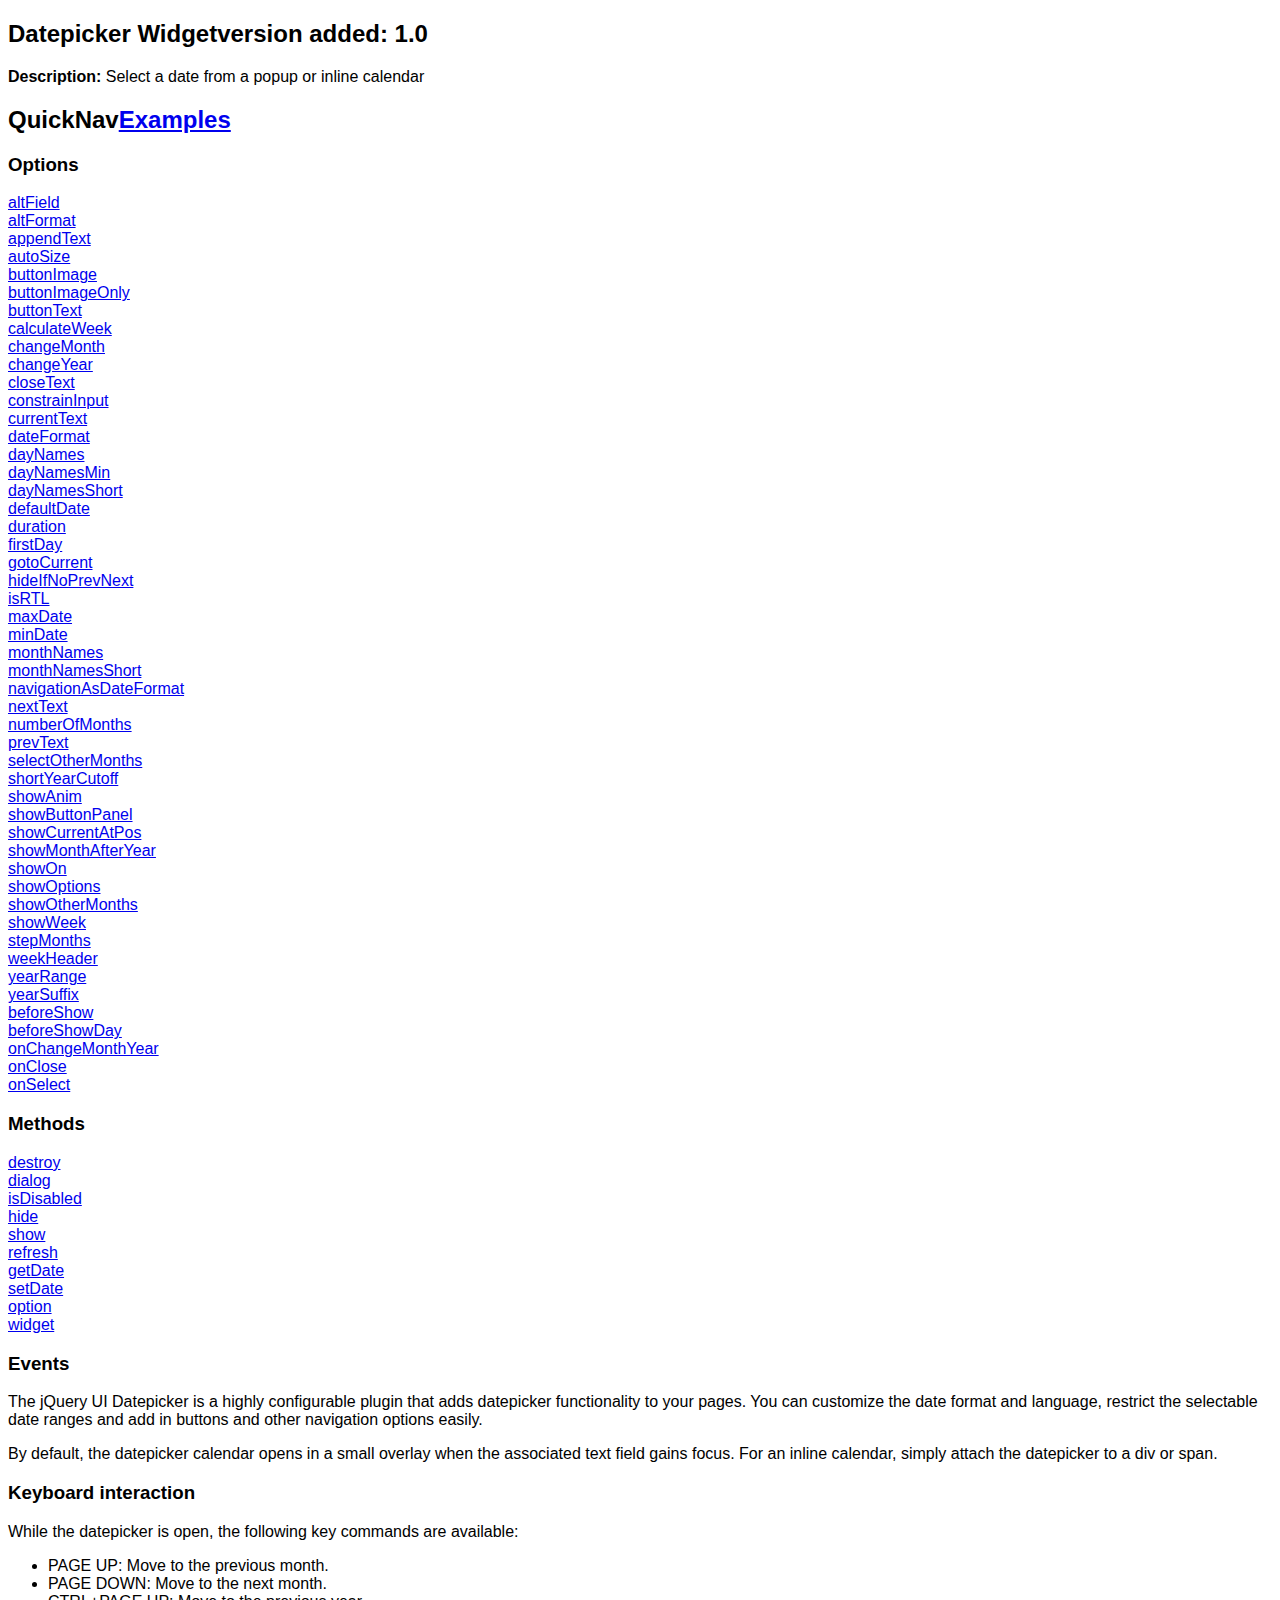
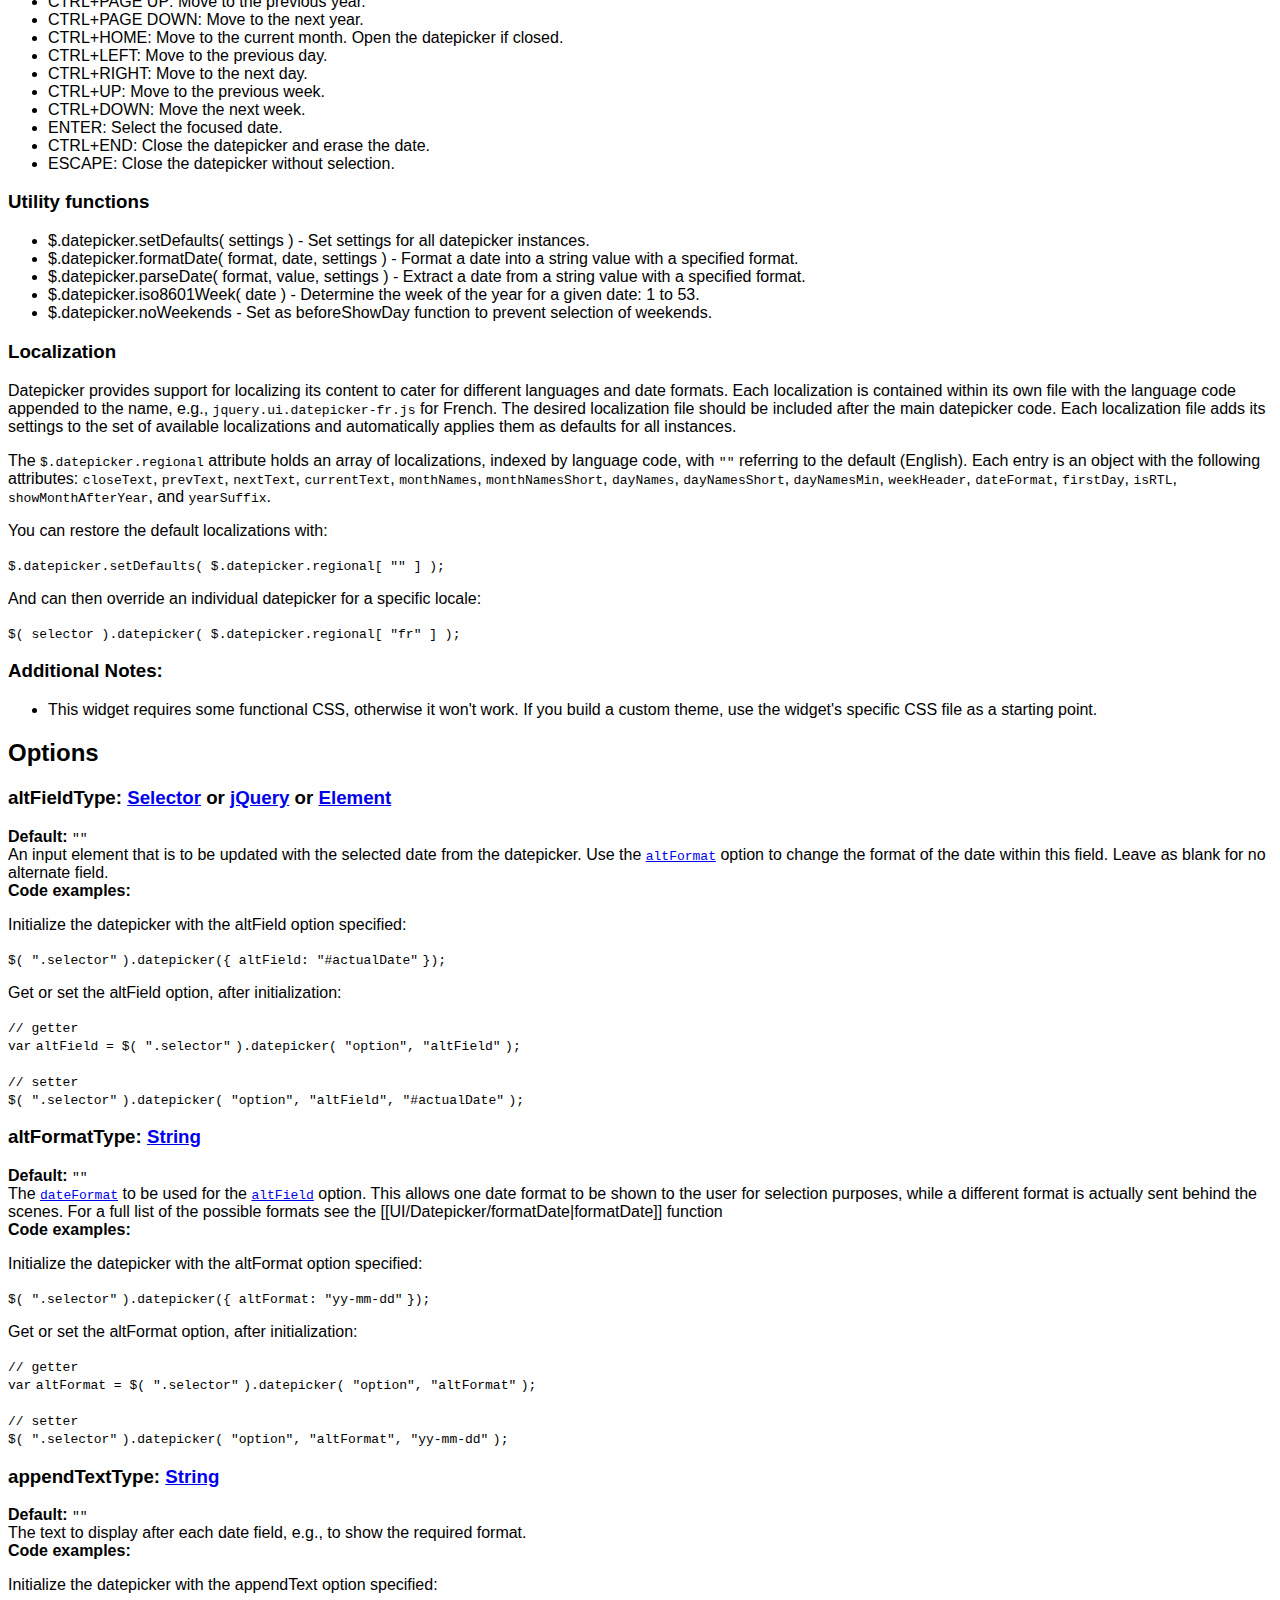
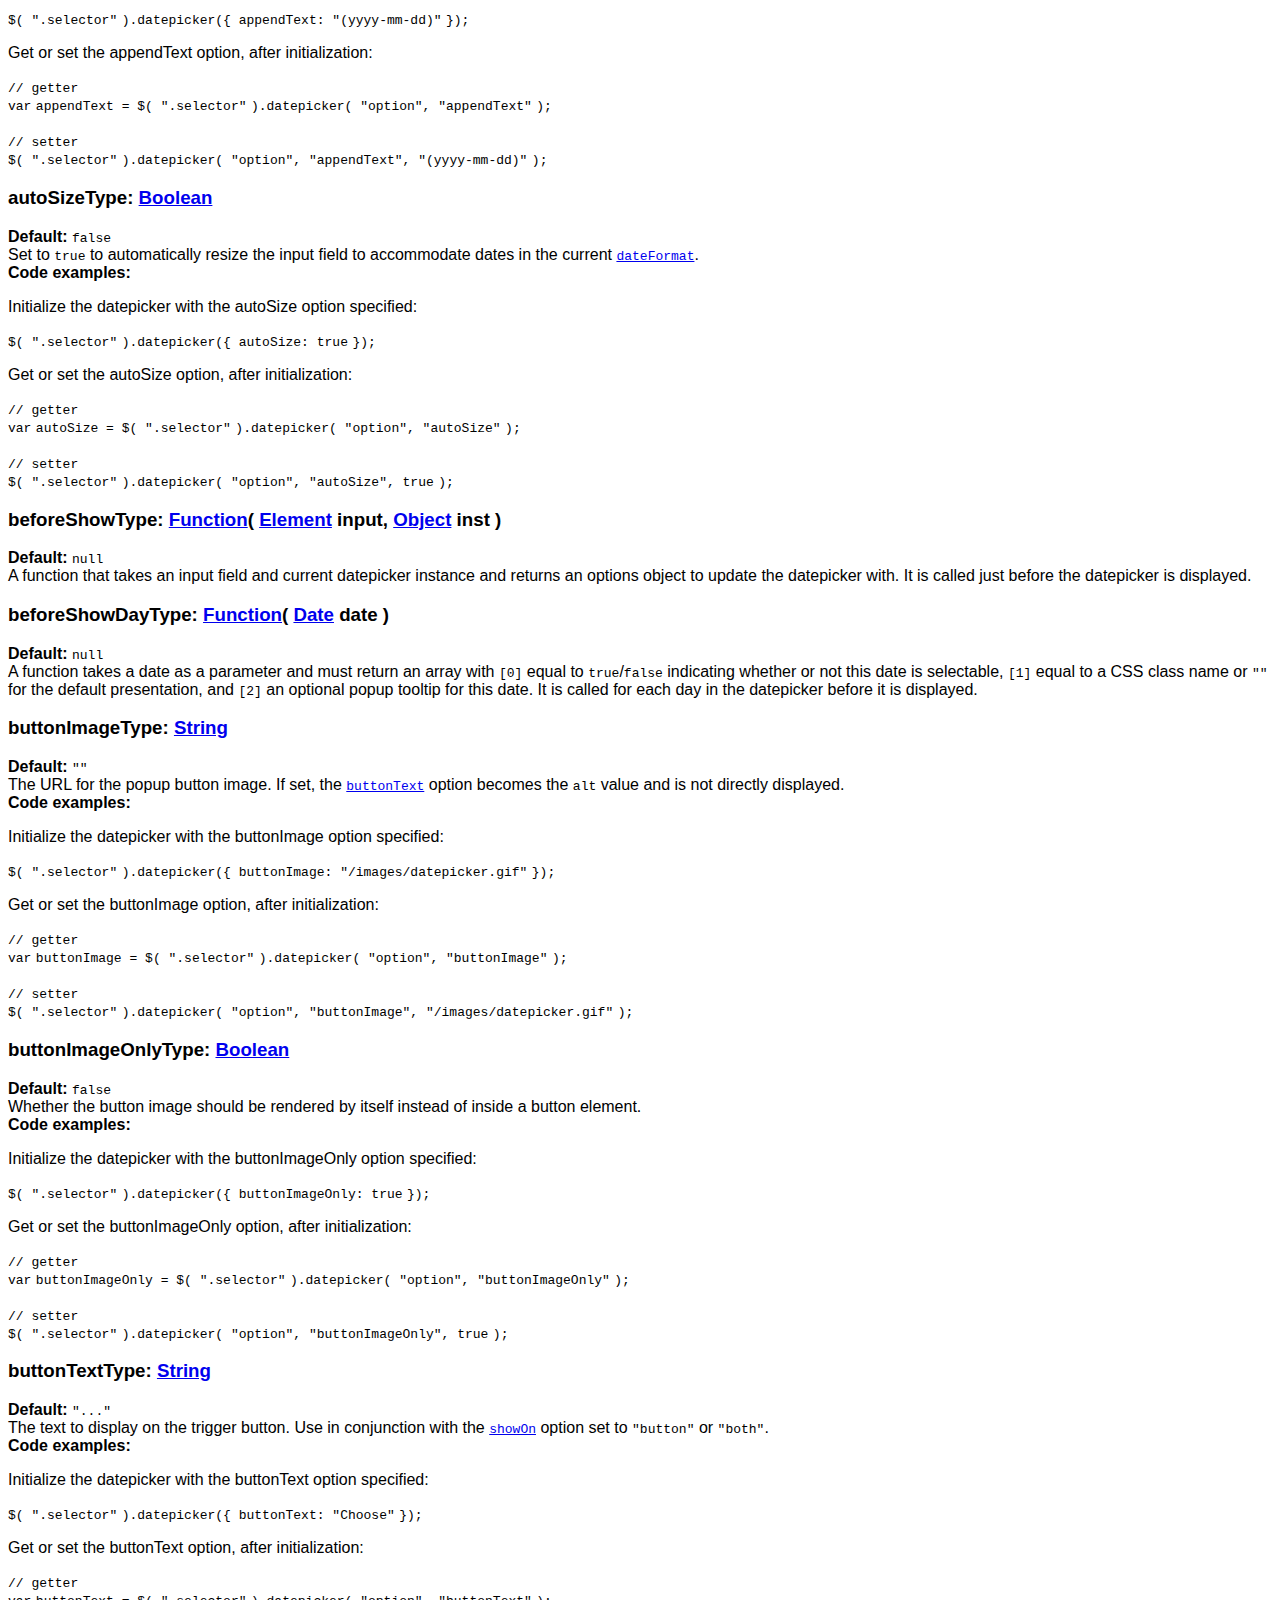
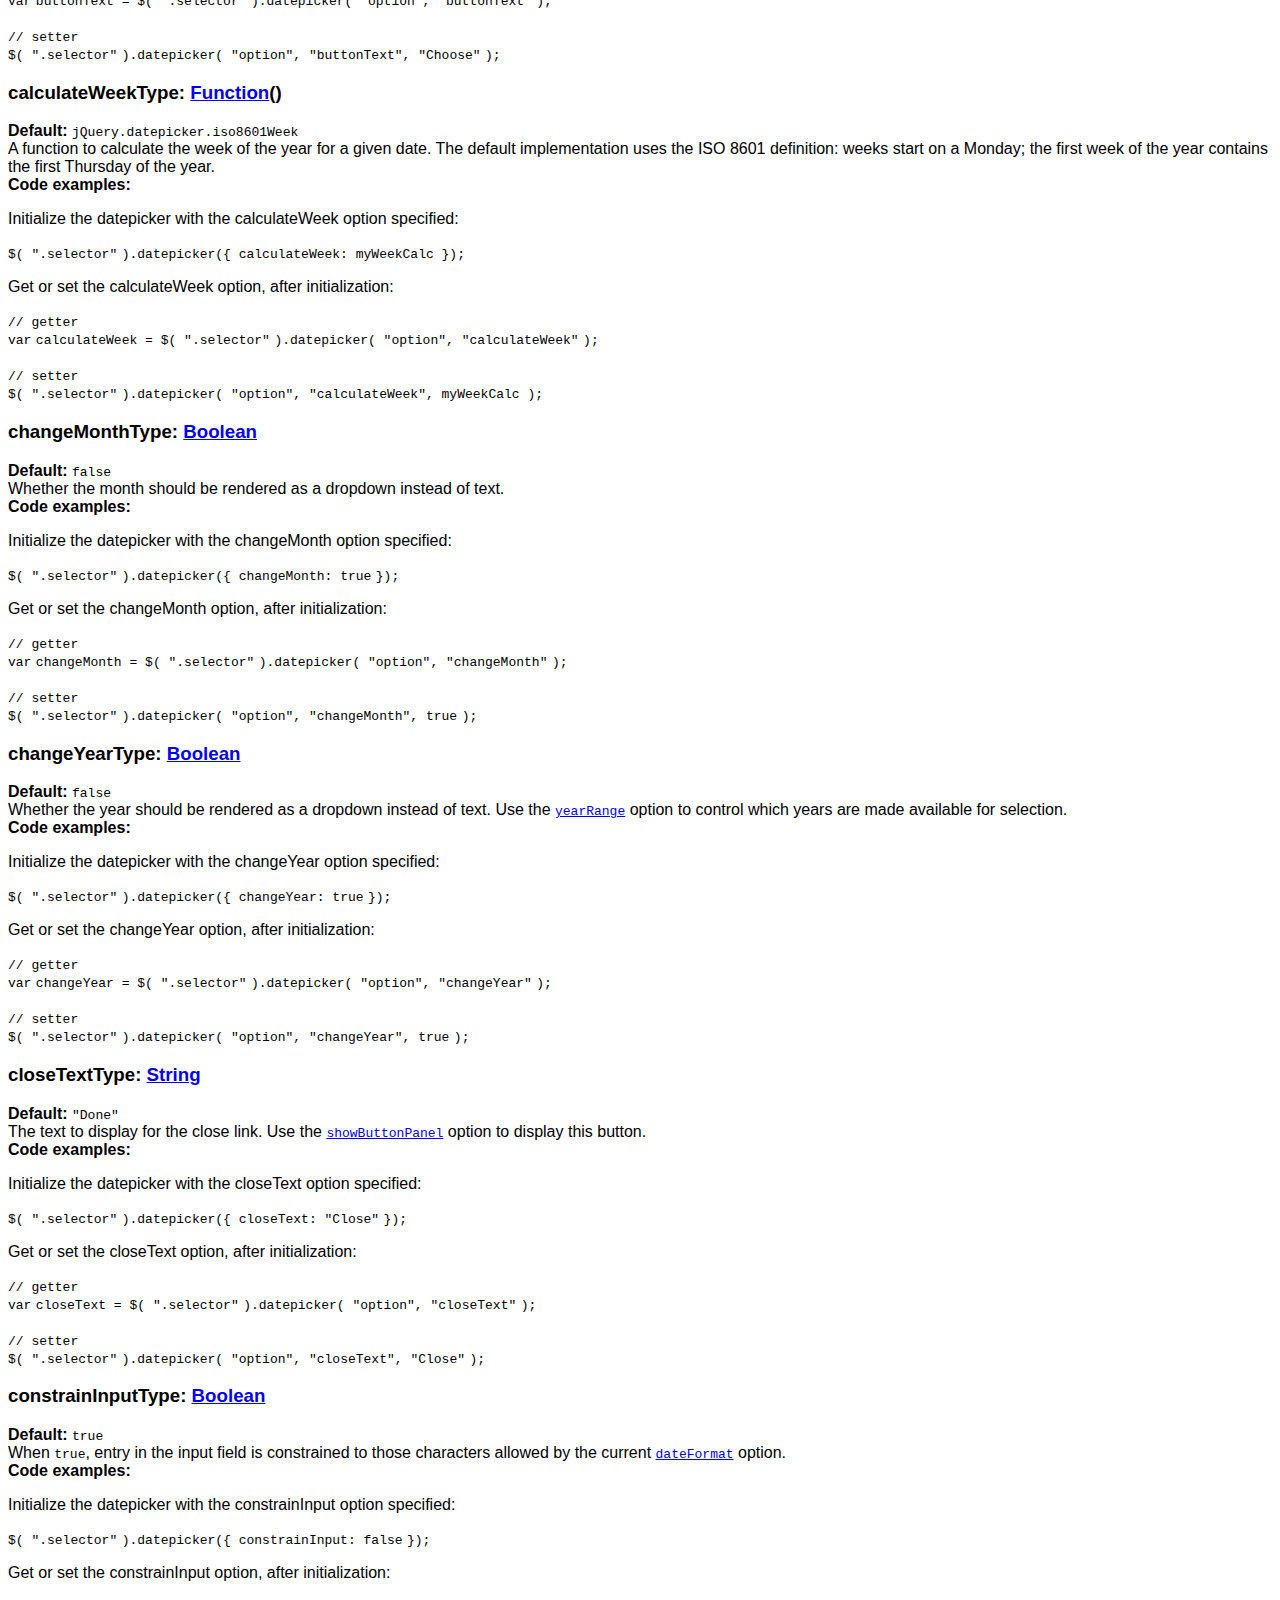
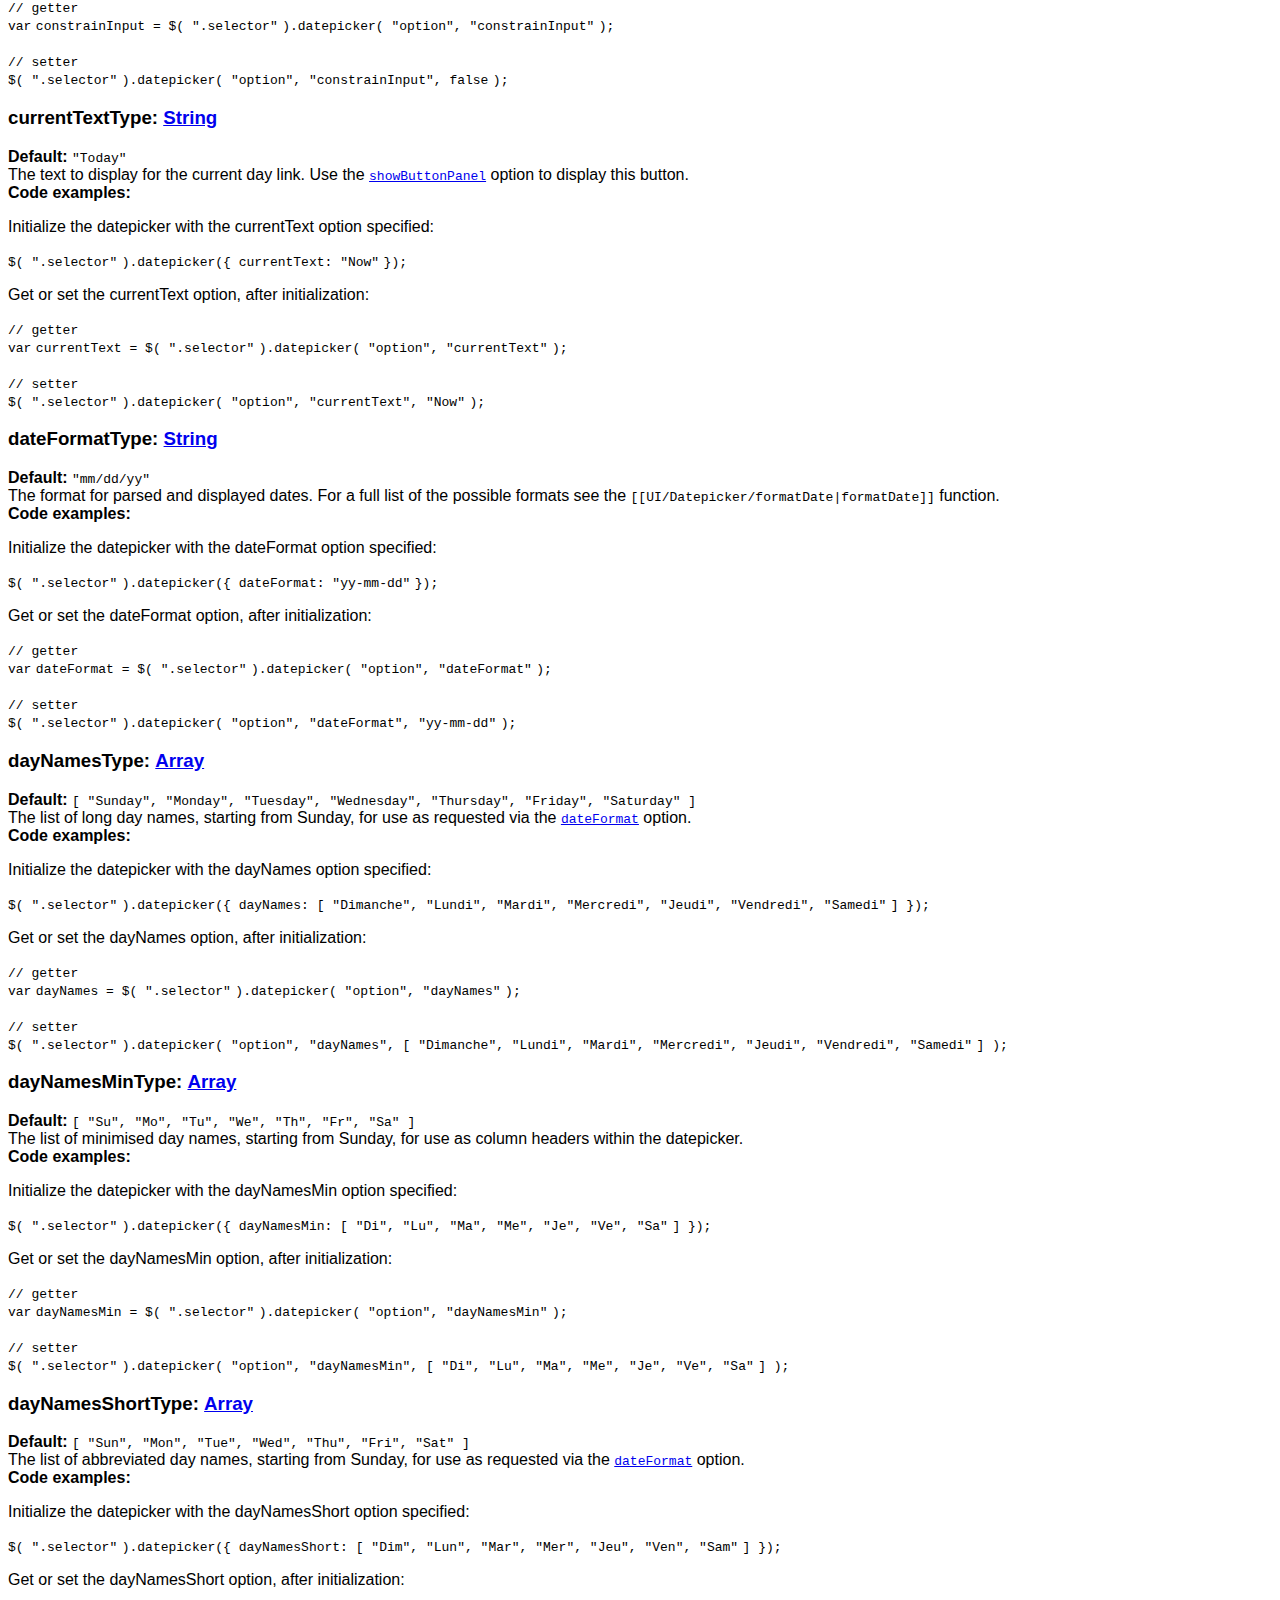
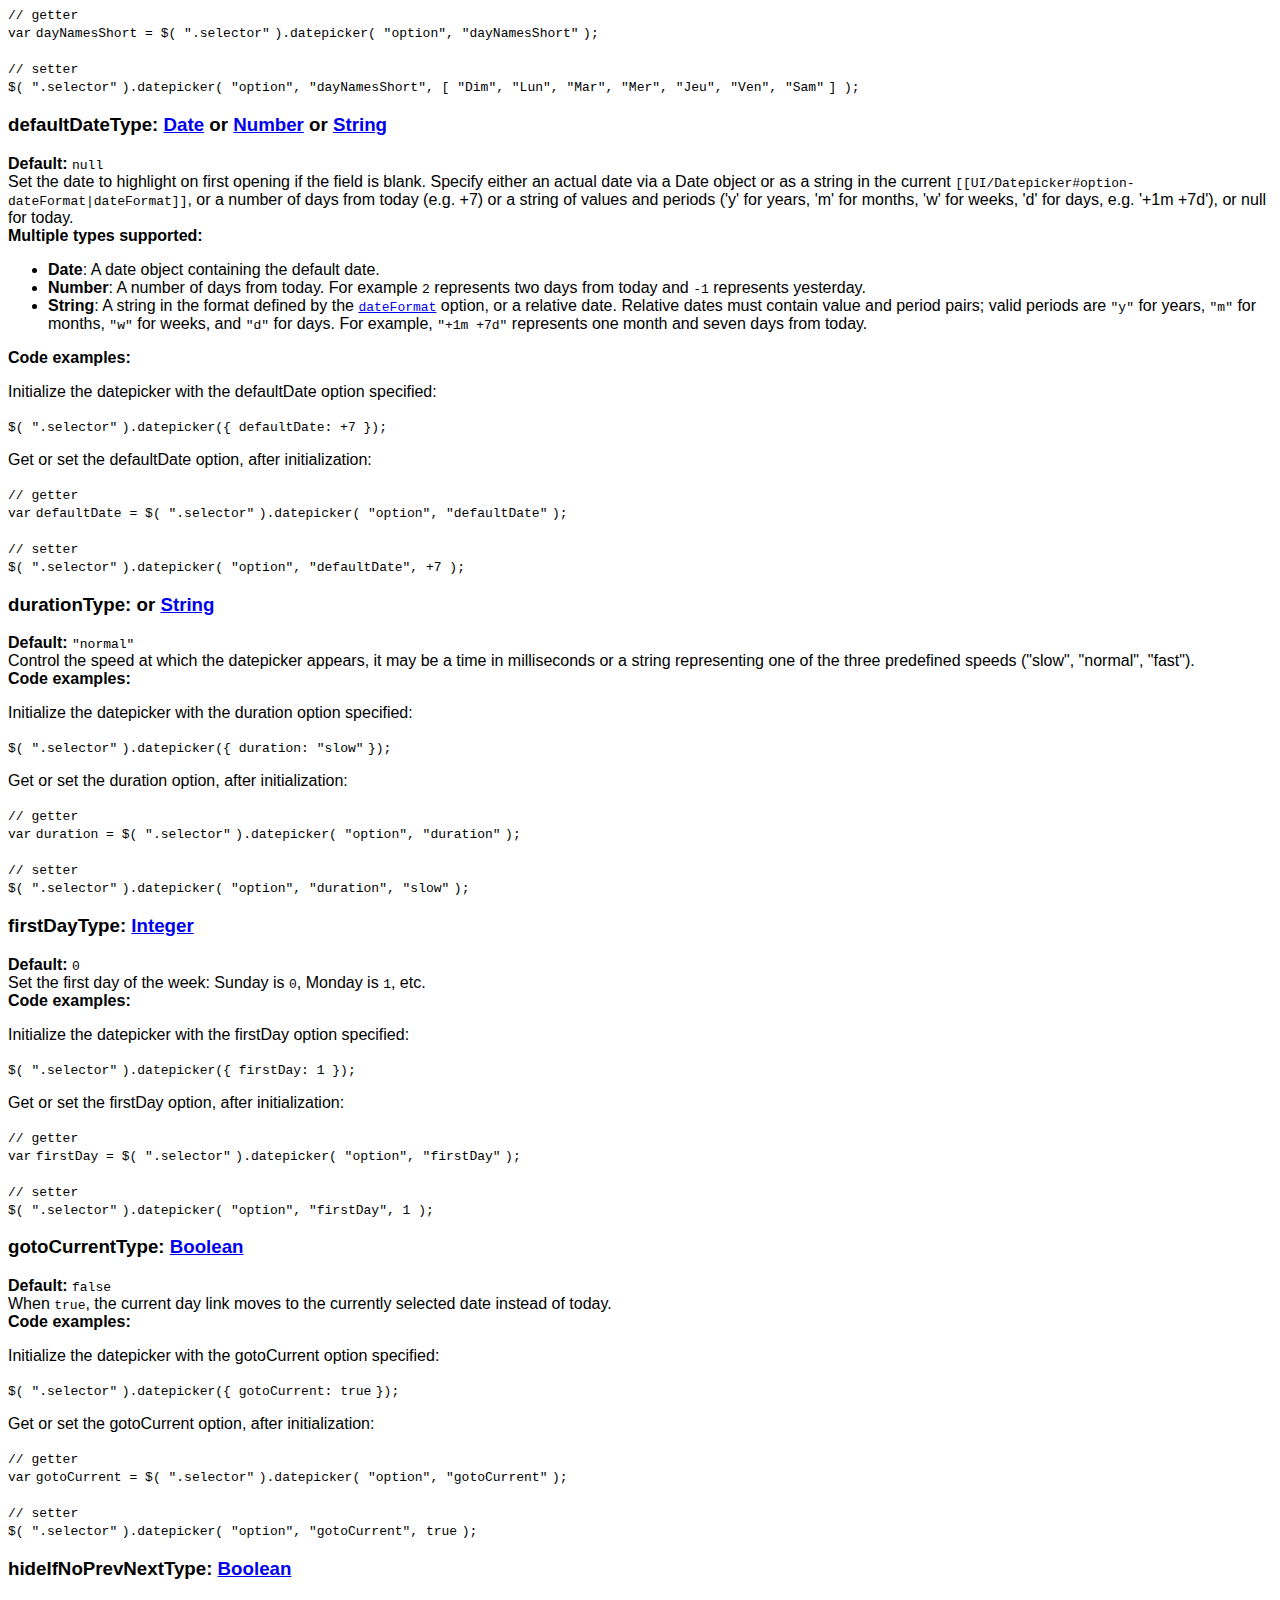
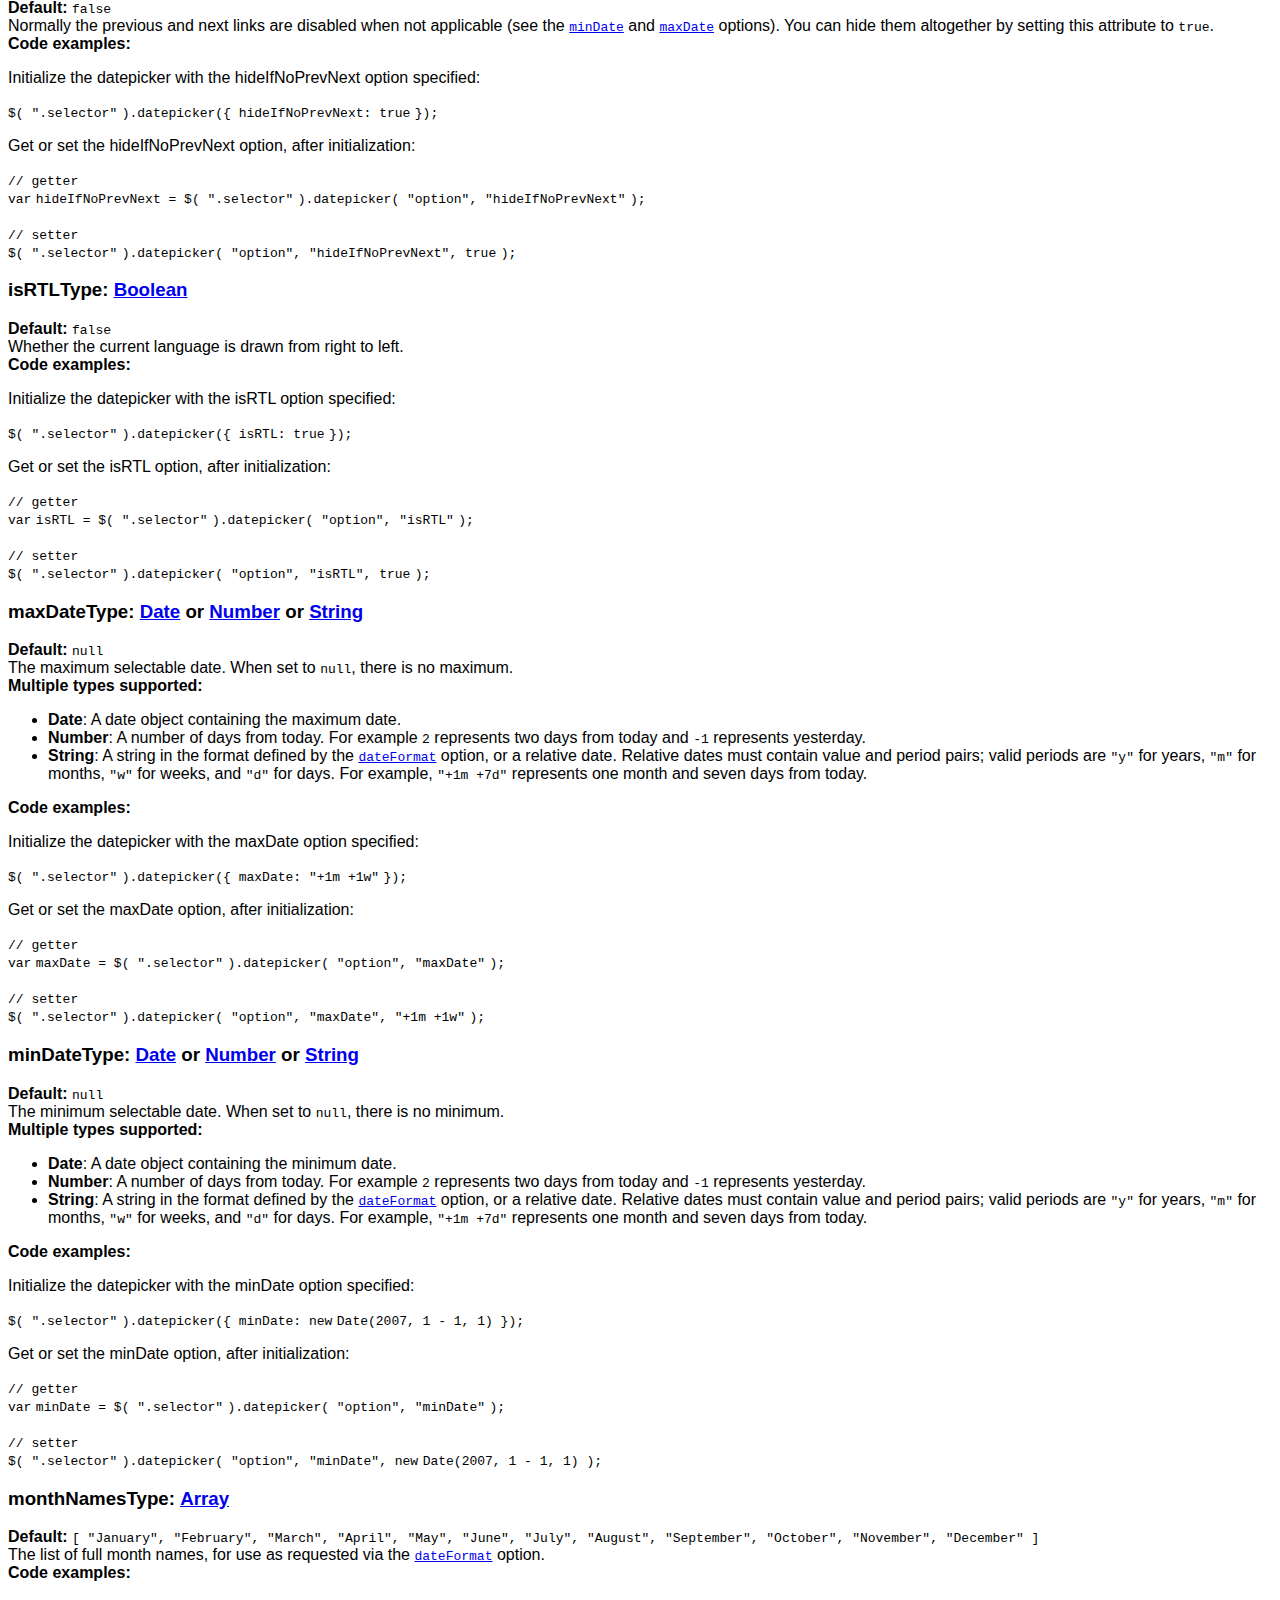
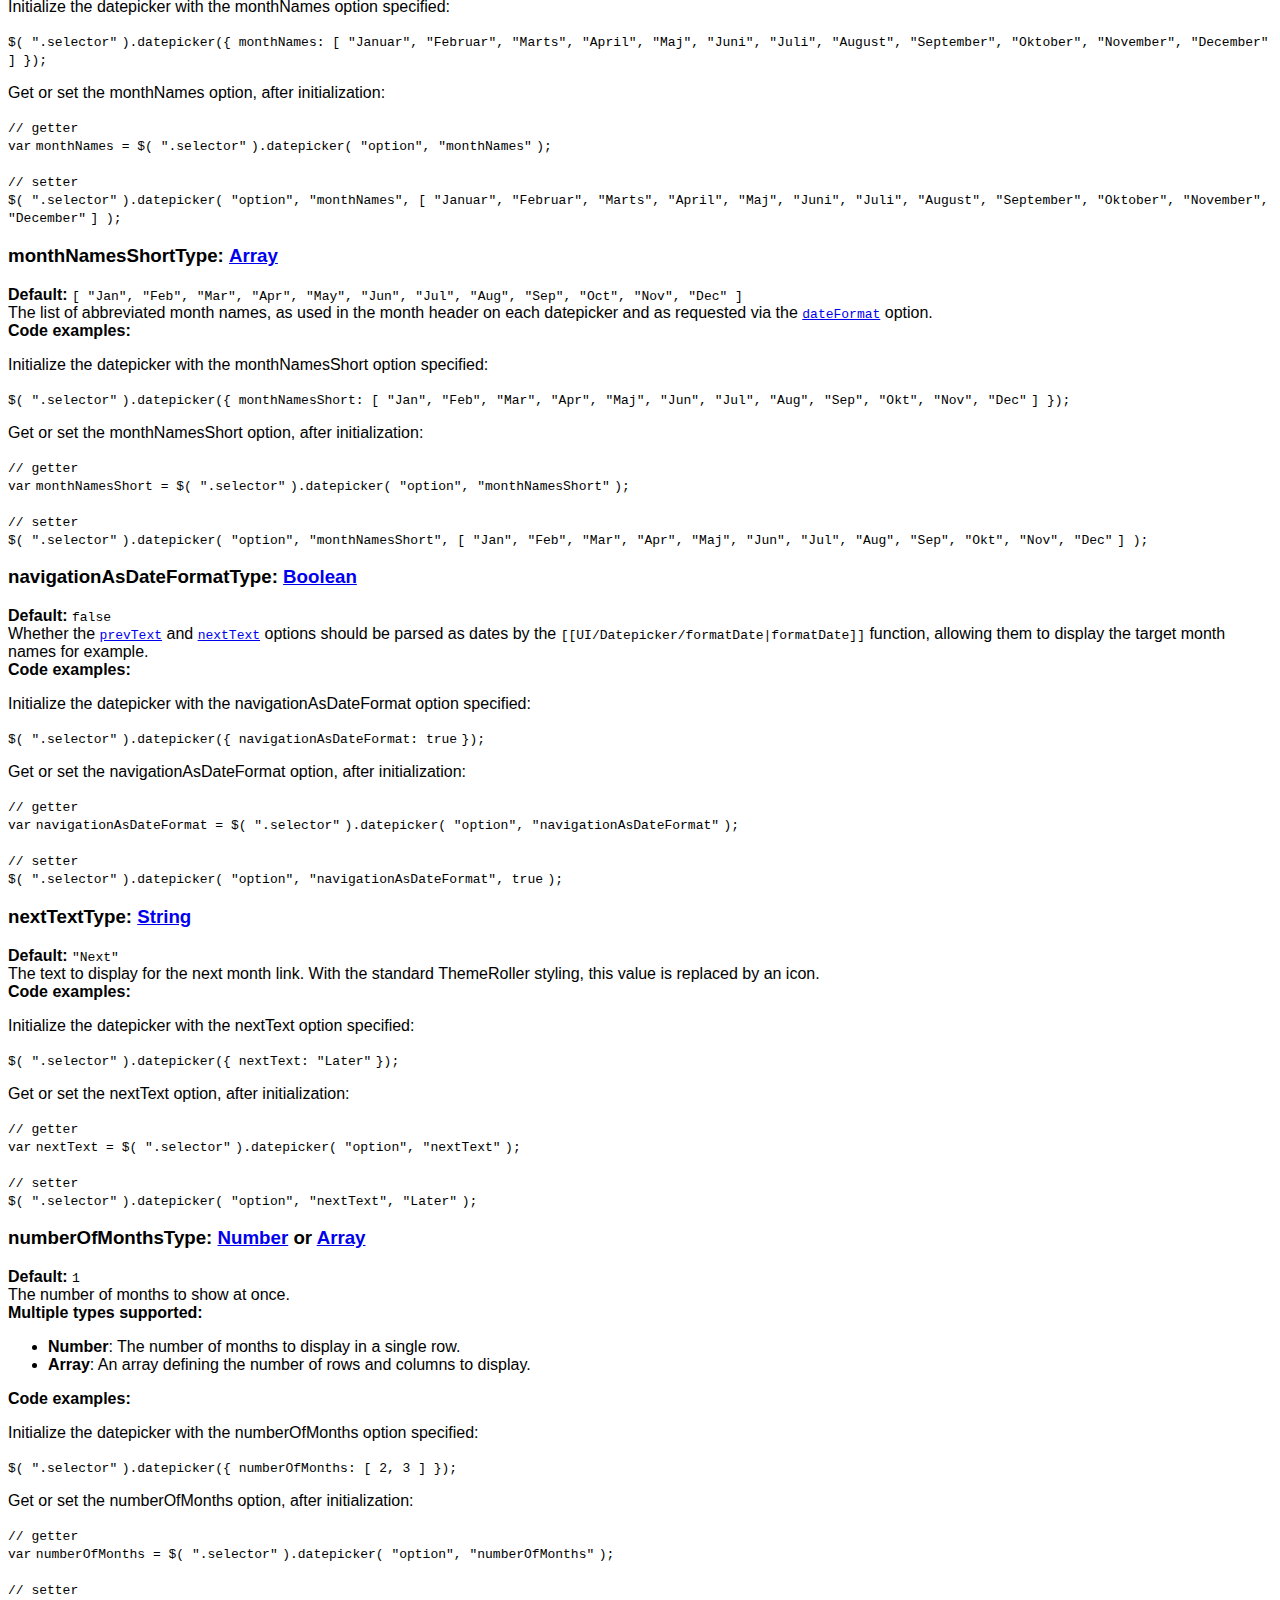
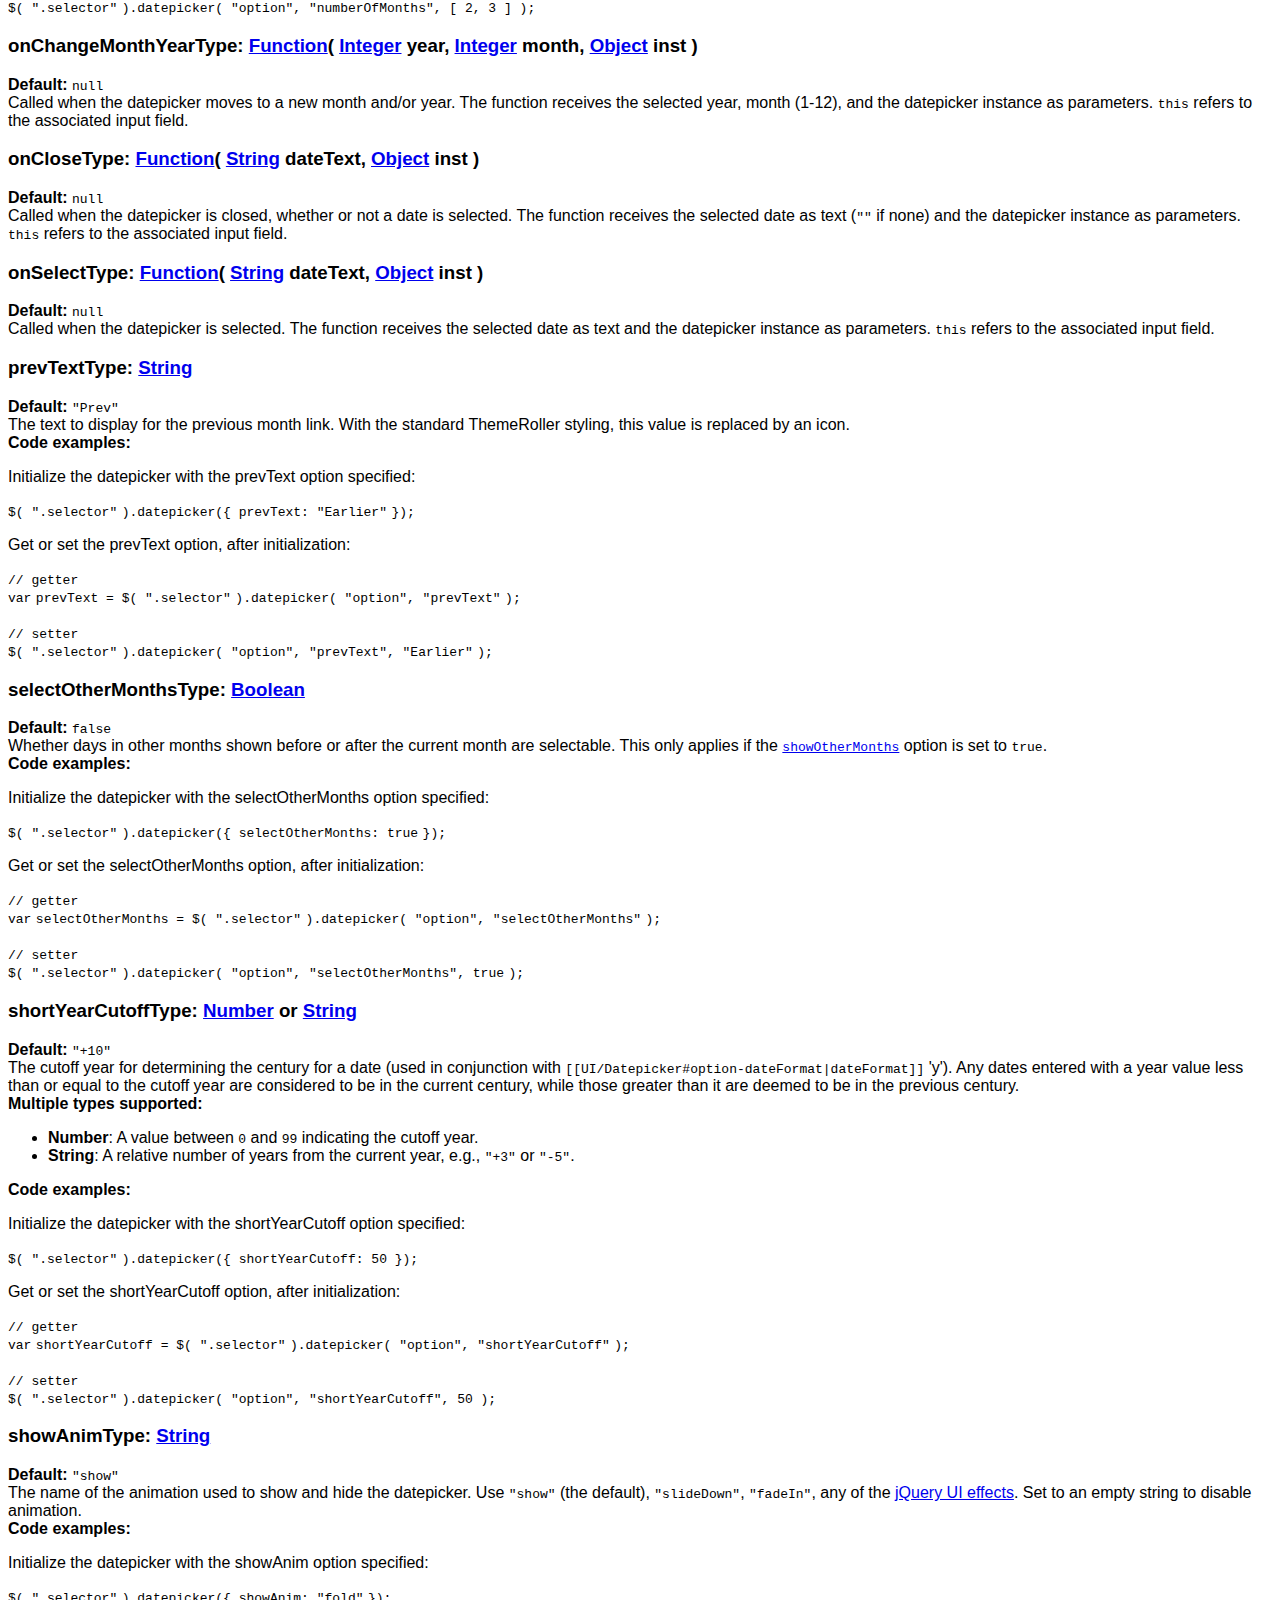
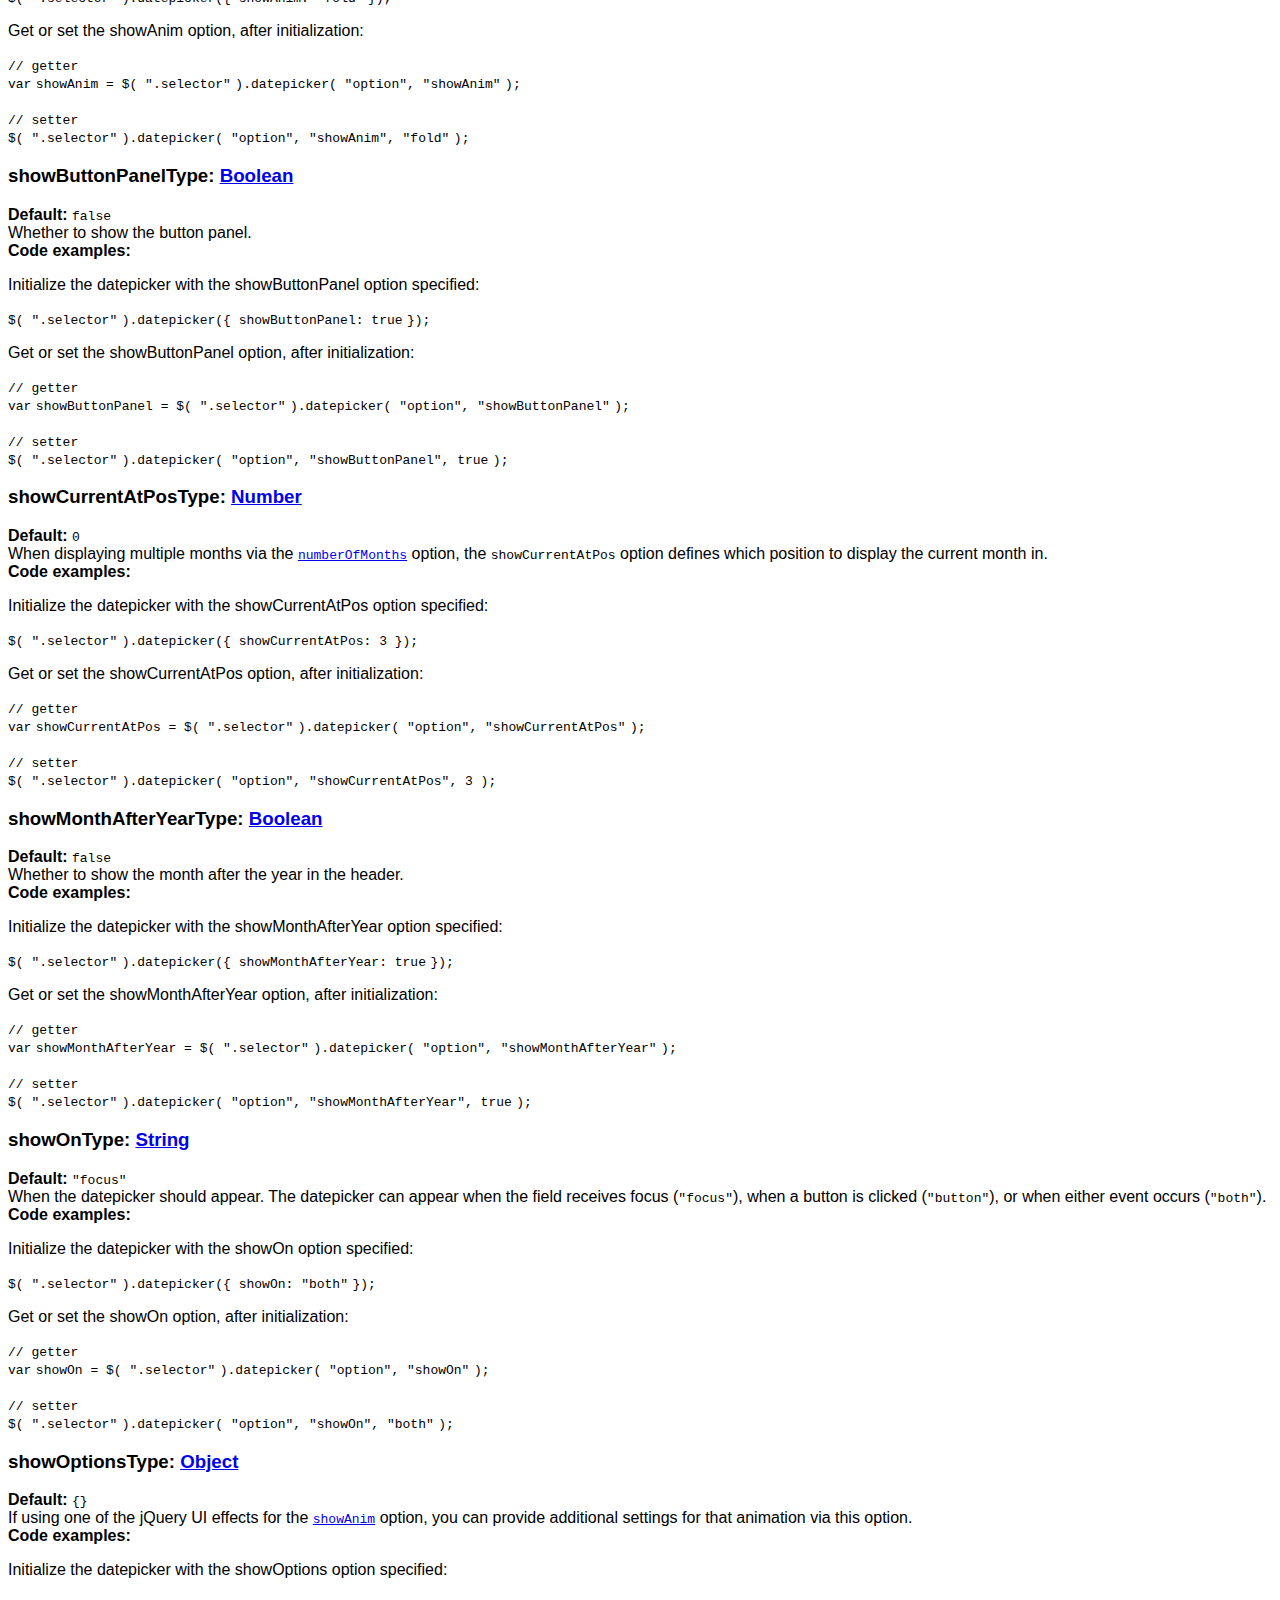
<file: NewsLibrarySearchWebUI/Styles/datepicker.html>
<!doctype html>
<html lang="en">
<head>
	<meta charset="utf-8">
	<title>jQuery UI datepicker documentation</title>

	<style>
	body {
		font-family: "Trebuchet MS", "Arial", "Helvetica", "Verdana", "sans-serif"
	}
	.gutter {
		display: none;
	}
	</style>
</head>
<body>

<script>{
		"title":
			"Datepicker Widget",
		"excerpt":
			"Select a date from a popup or inline calendar",
		"termSlugs": {
			"category": [
				"widgets"
			]
		}
	}</script><article id="datepicker1" class="entry widget"><h2 class="section-title">
<span>Datepicker Widget</span><span class="version-details">version added: 1.0</span>
</h2>
<div class="entry-wrapper">
<p class="desc"><strong>Description: </strong>Select a date from a popup or inline calendar</p>
<section id="quick-nav"><header><h2>QuickNav<a href="#entry-examples">Examples</a>
</h2></header><div class="quick-nav-section">
<h3>Options</h3>
<div><a href="#option-altField">altField</a></div>
<div><a href="#option-altFormat">altFormat</a></div>
<div><a href="#option-appendText">appendText</a></div>
<div><a href="#option-autoSize">autoSize</a></div>
<div><a href="#option-buttonImage">buttonImage</a></div>
<div><a href="#option-buttonImageOnly">buttonImageOnly</a></div>
<div><a href="#option-buttonText">buttonText</a></div>
<div><a href="#option-calculateWeek">calculateWeek</a></div>
<div><a href="#option-changeMonth">changeMonth</a></div>
<div><a href="#option-changeYear">changeYear</a></div>
<div><a href="#option-closeText">closeText</a></div>
<div><a href="#option-constrainInput">constrainInput</a></div>
<div><a href="#option-currentText">currentText</a></div>
<div><a href="#option-dateFormat">dateFormat</a></div>
<div><a href="#option-dayNames">dayNames</a></div>
<div><a href="#option-dayNamesMin">dayNamesMin</a></div>
<div><a href="#option-dayNamesShort">dayNamesShort</a></div>
<div><a href="#option-defaultDate">defaultDate</a></div>
<div><a href="#option-duration">duration</a></div>
<div><a href="#option-firstDay">firstDay</a></div>
<div><a href="#option-gotoCurrent">gotoCurrent</a></div>
<div><a href="#option-hideIfNoPrevNext">hideIfNoPrevNext</a></div>
<div><a href="#option-isRTL">isRTL</a></div>
<div><a href="#option-maxDate">maxDate</a></div>
<div><a href="#option-minDate">minDate</a></div>
<div><a href="#option-monthNames">monthNames</a></div>
<div><a href="#option-monthNamesShort">monthNamesShort</a></div>
<div><a href="#option-navigationAsDateFormat">navigationAsDateFormat</a></div>
<div><a href="#option-nextText">nextText</a></div>
<div><a href="#option-numberOfMonths">numberOfMonths</a></div>
<div><a href="#option-prevText">prevText</a></div>
<div><a href="#option-selectOtherMonths">selectOtherMonths</a></div>
<div><a href="#option-shortYearCutoff">shortYearCutoff</a></div>
<div><a href="#option-showAnim">showAnim</a></div>
<div><a href="#option-showButtonPanel">showButtonPanel</a></div>
<div><a href="#option-showCurrentAtPos">showCurrentAtPos</a></div>
<div><a href="#option-showMonthAfterYear">showMonthAfterYear</a></div>
<div><a href="#option-showOn">showOn</a></div>
<div><a href="#option-showOptions">showOptions</a></div>
<div><a href="#option-showOtherMonths">showOtherMonths</a></div>
<div><a href="#option-showWeek">showWeek</a></div>
<div><a href="#option-stepMonths">stepMonths</a></div>
<div><a href="#option-weekHeader">weekHeader</a></div>
<div><a href="#option-yearRange">yearRange</a></div>
<div><a href="#option-yearSuffix">yearSuffix</a></div>
<div><a href="#option-beforeShow">beforeShow</a></div>
<div><a href="#option-beforeShowDay">beforeShowDay</a></div>
<div><a href="#option-onChangeMonthYear">onChangeMonthYear</a></div>
<div><a href="#option-onClose">onClose</a></div>
<div><a href="#option-onSelect">onSelect</a></div>
</div>
<div class="quick-nav-section">
<h3>Methods</h3>
<div><a href="#method-destroy">destroy</a></div>
<div><a href="#method-dialog">dialog</a></div>
<div><a href="#method-isDisabled">isDisabled</a></div>
<div><a href="#method-hide">hide</a></div>
<div><a href="#method-show">show</a></div>
<div><a href="#method-refresh">refresh</a></div>
<div><a href="#method-getDate">getDate</a></div>
<div><a href="#method-setDate">setDate</a></div>
<div><a href="#method-option">option</a></div>
<div><a href="#method-widget">widget</a></div>
</div>
<div class="quick-nav-section"><h3>Events</h3></div></section><div class="longdesc" id="entry-longdesc">
		<p>The jQuery UI Datepicker is a highly configurable plugin that adds datepicker functionality to your pages. You can customize the date format and language, restrict the selectable date ranges and add in buttons and other navigation options easily.</p>

		<p>By default, the datepicker calendar opens in a small overlay when the associated text field gains focus. For an inline calendar, simply attach the datepicker to a div or span.</p>

		<h3>Keyboard interaction</h3>
		<p>While the datepicker is open, the following key commands are available:</p>
		<ul>
			<li>PAGE UP: Move to the previous month.</li>
			<li>PAGE DOWN: Move to the next month.</li>
			<li>CTRL+PAGE UP: Move to the previous year.</li>
			<li>CTRL+PAGE DOWN: Move to the next year.</li>
			<li>CTRL+HOME: Move to the current month. Open the datepicker if closed.</li>
			<li>CTRL+LEFT: Move to the previous day.</li>
			<li>CTRL+RIGHT: Move to the next day.</li>
			<li>CTRL+UP: Move to the previous week.</li>
			<li>CTRL+DOWN: Move the next week.</li>
			<li>ENTER: Select the focused date.</li>
			<li>CTRL+END: Close the datepicker and erase the date.</li>
			<li>ESCAPE: Close the datepicker without selection.</li>
		</ul>

		<h3 id="utility-functions">Utility functions</h3>
		<ul>
			<li>$.datepicker.setDefaults( settings ) - Set settings for all datepicker instances.</li>
			<li>$.datepicker.formatDate( format, date, settings ) - Format a date into a string value with a specified format.</li>
			<li>$.datepicker.parseDate( format, value, settings )  - Extract a date from a string value with a specified format.</li>
			<li>$.datepicker.iso8601Week( date ) - Determine the week of the year for a given date: 1 to 53.</li>
			<li>$.datepicker.noWeekends - Set as beforeShowDay function to prevent selection of weekends.</li>
		</ul>

		<h3>Localization</h3>
		<p>Datepicker provides support for localizing its content to cater for different languages and date formats. Each localization is contained within its own file with the language code appended to the name, e.g., <code>jquery.ui.datepicker-fr.js</code> for French. The desired localization file should be included after the main datepicker code. Each localization file adds its settings to the set of available localizations and automatically applies them as defaults for all instances.</p>
		<p>The <code>$.datepicker.regional</code> attribute holds an array of localizations, indexed by language code, with <code>""</code> referring to the default (English). Each entry is an object with the following attributes: <code>closeText</code>, <code>prevText</code>, <code>nextText</code>, <code>currentText</code>, <code>monthNames</code>, <code>monthNamesShort</code>, <code>dayNames</code>, <code>dayNamesShort</code>, <code>dayNamesMin</code>, <code>weekHeader</code>, <code>dateFormat</code>, <code>firstDay</code>, <code>isRTL</code>, <code>showMonthAfterYear</code>, and <code>yearSuffix</code>.</p>
		<p>You can restore the default localizations with:</p>
		<code>$.datepicker.setDefaults( $.datepicker.regional[ "" ] );</code>
		<p>And can then override an individual datepicker for a specific locale:</p>
		<code>$( selector ).datepicker( $.datepicker.regional[ "fr" ] );</code>
	</div>
<h3>Additional Notes:</h3>
<div class="longdesc"><ul><li>
			This widget requires some functional CSS, otherwise it won't work. If you build a custom theme, use the widget's specific CSS file as a starting point.
		</li></ul></div>
<section id="options"><header><h2 class="underline">Options</h2></header><div id="option-altField" class="api-item first-item">
<h3>altField<span class="option-type"><strong>Type: </strong><a href="http://api.jquery.com/Types#Selector">Selector</a> or <a href="http://api.jquery.com/Types#jQuery">jQuery</a> or <a href="http://api.jquery.com/Types#Element">Element</a></span>
</h3>
<div class="default">
<strong>Default: </strong><code>""</code>
</div>
<div>An input element that is to be updated with the selected date from the datepicker. Use the <a href="#option-altFormat"><code>altFormat</code></a> option to change the format of the date within this field. Leave as blank for no alternate field.</div>
<strong>Code examples:</strong><p>Initialize the datepicker with the altField option specified:</p>
<div class="syntaxhighlighter nogutter  "><table border="0" cellpadding="0" cellspacing="0"><tbody><tr><td class="code"><div class="container"><div class="line number1 index0 alt2"><code class="plain">$( </code><code class="string">".selector"</code> <code class="plain">).datepicker({ altField: </code><code class="string">"#actualDate"</code> <code class="plain">});</code></div></div></td></tr></tbody></table></div>
<p>Get or set the altField option, after initialization:</p>
<div class="syntaxhighlighter nogutter  "><table border="0" cellpadding="0" cellspacing="0"><tbody><tr><td class="code"><div class="container"><div class="line number1 index0 alt2"><code class="comments">// getter</code></div><div class="line number2 index1 alt1"><code class="keyword">var</code> <code class="plain">altField = $( </code><code class="string">".selector"</code> <code class="plain">).datepicker( </code><code class="string">"option"</code><code class="plain">, </code><code class="string">"altField"</code> <code class="plain">);</code></div><div class="line number3 index2 alt2">&nbsp;</div><div class="line number4 index3 alt1"><code class="comments">// setter</code></div><div class="line number5 index4 alt2"><code class="plain">$( </code><code class="string">".selector"</code> <code class="plain">).datepicker( </code><code class="string">"option"</code><code class="plain">, </code><code class="string">"altField"</code><code class="plain">, </code><code class="string">"#actualDate"</code> <code class="plain">);</code></div></div></td></tr></tbody></table></div>
</div>
<div id="option-altFormat" class="api-item">
<h3>altFormat<span class="option-type"><strong>Type: </strong><a href="http://api.jquery.com/Types#String">String</a></span>
</h3>
<div class="default">
<strong>Default: </strong><code>""</code>
</div>
<div>The <a href="#option-dateFormat"><code>dateFormat</code></a> to be used for the <a href="#option-altField"><code>altField</code></a> option. This allows one date format to be shown to the user for selection purposes, while a different format is actually sent behind the scenes. For a full list of the possible formats see the [[UI/Datepicker/formatDate|formatDate]] function</div>
<strong>Code examples:</strong><p>Initialize the datepicker with the altFormat option specified:</p>
<div class="syntaxhighlighter nogutter  "><table border="0" cellpadding="0" cellspacing="0"><tbody><tr><td class="code"><div class="container"><div class="line number1 index0 alt2"><code class="plain">$( </code><code class="string">".selector"</code> <code class="plain">).datepicker({ altFormat: </code><code class="string">"yy-mm-dd"</code> <code class="plain">});</code></div></div></td></tr></tbody></table></div>
<p>Get or set the altFormat option, after initialization:</p>
<div class="syntaxhighlighter nogutter  "><table border="0" cellpadding="0" cellspacing="0"><tbody><tr><td class="code"><div class="container"><div class="line number1 index0 alt2"><code class="comments">// getter</code></div><div class="line number2 index1 alt1"><code class="keyword">var</code> <code class="plain">altFormat = $( </code><code class="string">".selector"</code> <code class="plain">).datepicker( </code><code class="string">"option"</code><code class="plain">, </code><code class="string">"altFormat"</code> <code class="plain">);</code></div><div class="line number3 index2 alt2">&nbsp;</div><div class="line number4 index3 alt1"><code class="comments">// setter</code></div><div class="line number5 index4 alt2"><code class="plain">$( </code><code class="string">".selector"</code> <code class="plain">).datepicker( </code><code class="string">"option"</code><code class="plain">, </code><code class="string">"altFormat"</code><code class="plain">, </code><code class="string">"yy-mm-dd"</code> <code class="plain">);</code></div></div></td></tr></tbody></table></div>
</div>
<div id="option-appendText" class="api-item">
<h3>appendText<span class="option-type"><strong>Type: </strong><a href="http://api.jquery.com/Types#String">String</a></span>
</h3>
<div class="default">
<strong>Default: </strong><code>""</code>
</div>
<div>The text to display after each date field, e.g., to show the required format.</div>
<strong>Code examples:</strong><p>Initialize the datepicker with the appendText option specified:</p>
<div class="syntaxhighlighter nogutter  "><table border="0" cellpadding="0" cellspacing="0"><tbody><tr><td class="code"><div class="container"><div class="line number1 index0 alt2"><code class="plain">$( </code><code class="string">".selector"</code> <code class="plain">).datepicker({ appendText: </code><code class="string">"(yyyy-mm-dd)"</code> <code class="plain">});</code></div></div></td></tr></tbody></table></div>
<p>Get or set the appendText option, after initialization:</p>
<div class="syntaxhighlighter nogutter  "><table border="0" cellpadding="0" cellspacing="0"><tbody><tr><td class="code"><div class="container"><div class="line number1 index0 alt2"><code class="comments">// getter</code></div><div class="line number2 index1 alt1"><code class="keyword">var</code> <code class="plain">appendText = $( </code><code class="string">".selector"</code> <code class="plain">).datepicker( </code><code class="string">"option"</code><code class="plain">, </code><code class="string">"appendText"</code> <code class="plain">);</code></div><div class="line number3 index2 alt2">&nbsp;</div><div class="line number4 index3 alt1"><code class="comments">// setter</code></div><div class="line number5 index4 alt2"><code class="plain">$( </code><code class="string">".selector"</code> <code class="plain">).datepicker( </code><code class="string">"option"</code><code class="plain">, </code><code class="string">"appendText"</code><code class="plain">, </code><code class="string">"(yyyy-mm-dd)"</code> <code class="plain">);</code></div></div></td></tr></tbody></table></div>
</div>
<div id="option-autoSize" class="api-item">
<h3>autoSize<span class="option-type"><strong>Type: </strong><a href="http://api.jquery.com/Types#Boolean">Boolean</a></span>
</h3>
<div class="default">
<strong>Default: </strong><code>false</code>
</div>
<div>Set to <code>true</code> to automatically resize the input field to accommodate dates in the current <a href="#option-dateFormat"><code>dateFormat</code></a>.</div>
<strong>Code examples:</strong><p>Initialize the datepicker with the autoSize option specified:</p>
<div class="syntaxhighlighter nogutter  "><table border="0" cellpadding="0" cellspacing="0"><tbody><tr><td class="code"><div class="container"><div class="line number1 index0 alt2"><code class="plain">$( </code><code class="string">".selector"</code> <code class="plain">).datepicker({ autoSize: </code><code class="keyword">true</code> <code class="plain">});</code></div></div></td></tr></tbody></table></div>
<p>Get or set the autoSize option, after initialization:</p>
<div class="syntaxhighlighter nogutter  "><table border="0" cellpadding="0" cellspacing="0"><tbody><tr><td class="code"><div class="container"><div class="line number1 index0 alt2"><code class="comments">// getter</code></div><div class="line number2 index1 alt1"><code class="keyword">var</code> <code class="plain">autoSize = $( </code><code class="string">".selector"</code> <code class="plain">).datepicker( </code><code class="string">"option"</code><code class="plain">, </code><code class="string">"autoSize"</code> <code class="plain">);</code></div><div class="line number3 index2 alt2">&nbsp;</div><div class="line number4 index3 alt1"><code class="comments">// setter</code></div><div class="line number5 index4 alt2"><code class="plain">$( </code><code class="string">".selector"</code> <code class="plain">).datepicker( </code><code class="string">"option"</code><code class="plain">, </code><code class="string">"autoSize"</code><code class="plain">, </code><code class="keyword">true</code> <code class="plain">);</code></div></div></td></tr></tbody></table></div>
</div>
<div id="option-beforeShow" class="api-item">
<h3>beforeShow<span class="option-type"><strong>Type: </strong><a href="http://api.jquery.com/Types/#Function">Function</a>( <a href="http://api.jquery.com/Types#Element">Element</a> input, <a href="http://api.jquery.com/Types#Object">Object</a> inst )</span>
</h3>
<div class="default">
<strong>Default: </strong><code>null</code>
</div>
<div>A function that takes an input field and current datepicker instance and returns an options object to update the datepicker with. It is called just before the datepicker is displayed.</div>
</div>
<div id="option-beforeShowDay" class="api-item">
<h3>beforeShowDay<span class="option-type"><strong>Type: </strong><a href="http://api.jquery.com/Types/#Function">Function</a>( <a href="http://api.jquery.com/Types#Date">Date</a> date )</span>
</h3>
<div class="default">
<strong>Default: </strong><code>null</code>
</div>
<div>A function takes a date as a parameter and must return an array with <code>[0]</code> equal to <code>true</code>/<code>false</code> indicating whether or not this date is selectable, <code>[1]</code> equal to a CSS class name or <code>""</code> for the default presentation, and <code>[2]</code> an optional popup tooltip for this date. It is called for each day in the datepicker before it is displayed.</div>
</div>
<div id="option-buttonImage" class="api-item">
<h3>buttonImage<span class="option-type"><strong>Type: </strong><a href="http://api.jquery.com/Types#String">String</a></span>
</h3>
<div class="default">
<strong>Default: </strong><code>""</code>
</div>
<div>The URL for the popup button image. If set, the <a href="#option-buttonText"><code>buttonText</code></a> option becomes the <code>alt</code> value and is not directly displayed.</div>
<strong>Code examples:</strong><p>Initialize the datepicker with the buttonImage option specified:</p>
<div class="syntaxhighlighter nogutter  "><table border="0" cellpadding="0" cellspacing="0"><tbody><tr><td class="code"><div class="container"><div class="line number1 index0 alt2"><code class="plain">$( </code><code class="string">".selector"</code> <code class="plain">).datepicker({ buttonImage: </code><code class="string">"/images/datepicker.gif"</code> <code class="plain">});</code></div></div></td></tr></tbody></table></div>
<p>Get or set the buttonImage option, after initialization:</p>
<div class="syntaxhighlighter nogutter  "><table border="0" cellpadding="0" cellspacing="0"><tbody><tr><td class="code"><div class="container"><div class="line number1 index0 alt2"><code class="comments">// getter</code></div><div class="line number2 index1 alt1"><code class="keyword">var</code> <code class="plain">buttonImage = $( </code><code class="string">".selector"</code> <code class="plain">).datepicker( </code><code class="string">"option"</code><code class="plain">, </code><code class="string">"buttonImage"</code> <code class="plain">);</code></div><div class="line number3 index2 alt2">&nbsp;</div><div class="line number4 index3 alt1"><code class="comments">// setter</code></div><div class="line number5 index4 alt2"><code class="plain">$( </code><code class="string">".selector"</code> <code class="plain">).datepicker( </code><code class="string">"option"</code><code class="plain">, </code><code class="string">"buttonImage"</code><code class="plain">, </code><code class="string">"/images/datepicker.gif"</code> <code class="plain">);</code></div></div></td></tr></tbody></table></div>
</div>
<div id="option-buttonImageOnly" class="api-item">
<h3>buttonImageOnly<span class="option-type"><strong>Type: </strong><a href="http://api.jquery.com/Types#Boolean">Boolean</a></span>
</h3>
<div class="default">
<strong>Default: </strong><code>false</code>
</div>
<div>Whether the button image should be rendered by itself instead of inside a button element.</div>
<strong>Code examples:</strong><p>Initialize the datepicker with the buttonImageOnly option specified:</p>
<div class="syntaxhighlighter nogutter  "><table border="0" cellpadding="0" cellspacing="0"><tbody><tr><td class="code"><div class="container"><div class="line number1 index0 alt2"><code class="plain">$( </code><code class="string">".selector"</code> <code class="plain">).datepicker({ buttonImageOnly: </code><code class="keyword">true</code> <code class="plain">});</code></div></div></td></tr></tbody></table></div>
<p>Get or set the buttonImageOnly option, after initialization:</p>
<div class="syntaxhighlighter nogutter  "><table border="0" cellpadding="0" cellspacing="0"><tbody><tr><td class="code"><div class="container"><div class="line number1 index0 alt2"><code class="comments">// getter</code></div><div class="line number2 index1 alt1"><code class="keyword">var</code> <code class="plain">buttonImageOnly = $( </code><code class="string">".selector"</code> <code class="plain">).datepicker( </code><code class="string">"option"</code><code class="plain">, </code><code class="string">"buttonImageOnly"</code> <code class="plain">);</code></div><div class="line number3 index2 alt2">&nbsp;</div><div class="line number4 index3 alt1"><code class="comments">// setter</code></div><div class="line number5 index4 alt2"><code class="plain">$( </code><code class="string">".selector"</code> <code class="plain">).datepicker( </code><code class="string">"option"</code><code class="plain">, </code><code class="string">"buttonImageOnly"</code><code class="plain">, </code><code class="keyword">true</code> <code class="plain">);</code></div></div></td></tr></tbody></table></div>
</div>
<div id="option-buttonText" class="api-item">
<h3>buttonText<span class="option-type"><strong>Type: </strong><a href="http://api.jquery.com/Types#String">String</a></span>
</h3>
<div class="default">
<strong>Default: </strong><code>"..."</code>
</div>
<div>The text to display on the trigger button. Use in conjunction with the <a href="#option-showOn"><code>showOn</code></a> option set to <code>"button"</code> or <code>"both"</code>.</div>
<strong>Code examples:</strong><p>Initialize the datepicker with the buttonText option specified:</p>
<div class="syntaxhighlighter nogutter  "><table border="0" cellpadding="0" cellspacing="0"><tbody><tr><td class="code"><div class="container"><div class="line number1 index0 alt2"><code class="plain">$( </code><code class="string">".selector"</code> <code class="plain">).datepicker({ buttonText: </code><code class="string">"Choose"</code> <code class="plain">});</code></div></div></td></tr></tbody></table></div>
<p>Get or set the buttonText option, after initialization:</p>
<div class="syntaxhighlighter nogutter  "><table border="0" cellpadding="0" cellspacing="0"><tbody><tr><td class="code"><div class="container"><div class="line number1 index0 alt2"><code class="comments">// getter</code></div><div class="line number2 index1 alt1"><code class="keyword">var</code> <code class="plain">buttonText = $( </code><code class="string">".selector"</code> <code class="plain">).datepicker( </code><code class="string">"option"</code><code class="plain">, </code><code class="string">"buttonText"</code> <code class="plain">);</code></div><div class="line number3 index2 alt2">&nbsp;</div><div class="line number4 index3 alt1"><code class="comments">// setter</code></div><div class="line number5 index4 alt2"><code class="plain">$( </code><code class="string">".selector"</code> <code class="plain">).datepicker( </code><code class="string">"option"</code><code class="plain">, </code><code class="string">"buttonText"</code><code class="plain">, </code><code class="string">"Choose"</code> <code class="plain">);</code></div></div></td></tr></tbody></table></div>
</div>
<div id="option-calculateWeek" class="api-item">
<h3>calculateWeek<span class="option-type"><strong>Type: </strong><a href="http://api.jquery.com/Types/#Function">Function</a>()</span>
</h3>
<div class="default">
<strong>Default: </strong><code>jQuery.datepicker.iso8601Week</code>
</div>
<div>A function to calculate the week of the year for a given date. The default implementation uses the ISO 8601 definition: weeks start on a Monday; the first week of the year contains the first Thursday of the year.</div>
<strong>Code examples:</strong><p>Initialize the datepicker with the calculateWeek option specified:</p>
<div class="syntaxhighlighter nogutter  "><table border="0" cellpadding="0" cellspacing="0"><tbody><tr><td class="code"><div class="container"><div class="line number1 index0 alt2"><code class="plain">$( </code><code class="string">".selector"</code> <code class="plain">).datepicker({ calculateWeek: myWeekCalc });</code></div></div></td></tr></tbody></table></div>
<p>Get or set the calculateWeek option, after initialization:</p>
<div class="syntaxhighlighter nogutter  "><table border="0" cellpadding="0" cellspacing="0"><tbody><tr><td class="code"><div class="container"><div class="line number1 index0 alt2"><code class="comments">// getter</code></div><div class="line number2 index1 alt1"><code class="keyword">var</code> <code class="plain">calculateWeek = $( </code><code class="string">".selector"</code> <code class="plain">).datepicker( </code><code class="string">"option"</code><code class="plain">, </code><code class="string">"calculateWeek"</code> <code class="plain">);</code></div><div class="line number3 index2 alt2">&nbsp;</div><div class="line number4 index3 alt1"><code class="comments">// setter</code></div><div class="line number5 index4 alt2"><code class="plain">$( </code><code class="string">".selector"</code> <code class="plain">).datepicker( </code><code class="string">"option"</code><code class="plain">, </code><code class="string">"calculateWeek"</code><code class="plain">, myWeekCalc );</code></div></div></td></tr></tbody></table></div>
</div>
<div id="option-changeMonth" class="api-item">
<h3>changeMonth<span class="option-type"><strong>Type: </strong><a href="http://api.jquery.com/Types#Boolean">Boolean</a></span>
</h3>
<div class="default">
<strong>Default: </strong><code>false</code>
</div>
<div>Whether the month should be rendered as a dropdown instead of text.</div>
<strong>Code examples:</strong><p>Initialize the datepicker with the changeMonth option specified:</p>
<div class="syntaxhighlighter nogutter  "><table border="0" cellpadding="0" cellspacing="0"><tbody><tr><td class="code"><div class="container"><div class="line number1 index0 alt2"><code class="plain">$( </code><code class="string">".selector"</code> <code class="plain">).datepicker({ changeMonth: </code><code class="keyword">true</code> <code class="plain">});</code></div></div></td></tr></tbody></table></div>
<p>Get or set the changeMonth option, after initialization:</p>
<div class="syntaxhighlighter nogutter  "><table border="0" cellpadding="0" cellspacing="0"><tbody><tr><td class="code"><div class="container"><div class="line number1 index0 alt2"><code class="comments">// getter</code></div><div class="line number2 index1 alt1"><code class="keyword">var</code> <code class="plain">changeMonth = $( </code><code class="string">".selector"</code> <code class="plain">).datepicker( </code><code class="string">"option"</code><code class="plain">, </code><code class="string">"changeMonth"</code> <code class="plain">);</code></div><div class="line number3 index2 alt2">&nbsp;</div><div class="line number4 index3 alt1"><code class="comments">// setter</code></div><div class="line number5 index4 alt2"><code class="plain">$( </code><code class="string">".selector"</code> <code class="plain">).datepicker( </code><code class="string">"option"</code><code class="plain">, </code><code class="string">"changeMonth"</code><code class="plain">, </code><code class="keyword">true</code> <code class="plain">);</code></div></div></td></tr></tbody></table></div>
</div>
<div id="option-changeYear" class="api-item">
<h3>changeYear<span class="option-type"><strong>Type: </strong><a href="http://api.jquery.com/Types#Boolean">Boolean</a></span>
</h3>
<div class="default">
<strong>Default: </strong><code>false</code>
</div>
<div>Whether the year should be rendered as a dropdown instead of text. Use the <a href="#option-yearRange"><code>yearRange</code></a> option to control which years are made available for selection.</div>
<strong>Code examples:</strong><p>Initialize the datepicker with the changeYear option specified:</p>
<div class="syntaxhighlighter nogutter  "><table border="0" cellpadding="0" cellspacing="0"><tbody><tr><td class="code"><div class="container"><div class="line number1 index0 alt2"><code class="plain">$( </code><code class="string">".selector"</code> <code class="plain">).datepicker({ changeYear: </code><code class="keyword">true</code> <code class="plain">});</code></div></div></td></tr></tbody></table></div>
<p>Get or set the changeYear option, after initialization:</p>
<div class="syntaxhighlighter nogutter  "><table border="0" cellpadding="0" cellspacing="0"><tbody><tr><td class="code"><div class="container"><div class="line number1 index0 alt2"><code class="comments">// getter</code></div><div class="line number2 index1 alt1"><code class="keyword">var</code> <code class="plain">changeYear = $( </code><code class="string">".selector"</code> <code class="plain">).datepicker( </code><code class="string">"option"</code><code class="plain">, </code><code class="string">"changeYear"</code> <code class="plain">);</code></div><div class="line number3 index2 alt2">&nbsp;</div><div class="line number4 index3 alt1"><code class="comments">// setter</code></div><div class="line number5 index4 alt2"><code class="plain">$( </code><code class="string">".selector"</code> <code class="plain">).datepicker( </code><code class="string">"option"</code><code class="plain">, </code><code class="string">"changeYear"</code><code class="plain">, </code><code class="keyword">true</code> <code class="plain">);</code></div></div></td></tr></tbody></table></div>
</div>
<div id="option-closeText" class="api-item">
<h3>closeText<span class="option-type"><strong>Type: </strong><a href="http://api.jquery.com/Types#String">String</a></span>
</h3>
<div class="default">
<strong>Default: </strong><code>"Done"</code>
</div>
<div>The text to display for the close link. Use the <a href="#option-showButtonPanel"><code>showButtonPanel</code></a> option to display this button.</div>
<strong>Code examples:</strong><p>Initialize the datepicker with the closeText option specified:</p>
<div class="syntaxhighlighter nogutter  "><table border="0" cellpadding="0" cellspacing="0"><tbody><tr><td class="code"><div class="container"><div class="line number1 index0 alt2"><code class="plain">$( </code><code class="string">".selector"</code> <code class="plain">).datepicker({ closeText: </code><code class="string">"Close"</code> <code class="plain">});</code></div></div></td></tr></tbody></table></div>
<p>Get or set the closeText option, after initialization:</p>
<div class="syntaxhighlighter nogutter  "><table border="0" cellpadding="0" cellspacing="0"><tbody><tr><td class="code"><div class="container"><div class="line number1 index0 alt2"><code class="comments">// getter</code></div><div class="line number2 index1 alt1"><code class="keyword">var</code> <code class="plain">closeText = $( </code><code class="string">".selector"</code> <code class="plain">).datepicker( </code><code class="string">"option"</code><code class="plain">, </code><code class="string">"closeText"</code> <code class="plain">);</code></div><div class="line number3 index2 alt2">&nbsp;</div><div class="line number4 index3 alt1"><code class="comments">// setter</code></div><div class="line number5 index4 alt2"><code class="plain">$( </code><code class="string">".selector"</code> <code class="plain">).datepicker( </code><code class="string">"option"</code><code class="plain">, </code><code class="string">"closeText"</code><code class="plain">, </code><code class="string">"Close"</code> <code class="plain">);</code></div></div></td></tr></tbody></table></div>
</div>
<div id="option-constrainInput" class="api-item">
<h3>constrainInput<span class="option-type"><strong>Type: </strong><a href="http://api.jquery.com/Types#Boolean">Boolean</a></span>
</h3>
<div class="default">
<strong>Default: </strong><code>true</code>
</div>
<div>When <code>true</code>, entry in the input field is constrained to those characters allowed by the current <a href="#option-dateFormat"><code>dateFormat</code></a> option.</div>
<strong>Code examples:</strong><p>Initialize the datepicker with the constrainInput option specified:</p>
<div class="syntaxhighlighter nogutter  "><table border="0" cellpadding="0" cellspacing="0"><tbody><tr><td class="code"><div class="container"><div class="line number1 index0 alt2"><code class="plain">$( </code><code class="string">".selector"</code> <code class="plain">).datepicker({ constrainInput: </code><code class="keyword">false</code> <code class="plain">});</code></div></div></td></tr></tbody></table></div>
<p>Get or set the constrainInput option, after initialization:</p>
<div class="syntaxhighlighter nogutter  "><table border="0" cellpadding="0" cellspacing="0"><tbody><tr><td class="code"><div class="container"><div class="line number1 index0 alt2"><code class="comments">// getter</code></div><div class="line number2 index1 alt1"><code class="keyword">var</code> <code class="plain">constrainInput = $( </code><code class="string">".selector"</code> <code class="plain">).datepicker( </code><code class="string">"option"</code><code class="plain">, </code><code class="string">"constrainInput"</code> <code class="plain">);</code></div><div class="line number3 index2 alt2">&nbsp;</div><div class="line number4 index3 alt1"><code class="comments">// setter</code></div><div class="line number5 index4 alt2"><code class="plain">$( </code><code class="string">".selector"</code> <code class="plain">).datepicker( </code><code class="string">"option"</code><code class="plain">, </code><code class="string">"constrainInput"</code><code class="plain">, </code><code class="keyword">false</code> <code class="plain">);</code></div></div></td></tr></tbody></table></div>
</div>
<div id="option-currentText" class="api-item">
<h3>currentText<span class="option-type"><strong>Type: </strong><a href="http://api.jquery.com/Types#String">String</a></span>
</h3>
<div class="default">
<strong>Default: </strong><code>"Today"</code>
</div>
<div>The text to display for the current day link. Use the <a href="#option-showButtonPanel"><code>showButtonPanel</code></a> option to display this button.</div>
<strong>Code examples:</strong><p>Initialize the datepicker with the currentText option specified:</p>
<div class="syntaxhighlighter nogutter  "><table border="0" cellpadding="0" cellspacing="0"><tbody><tr><td class="code"><div class="container"><div class="line number1 index0 alt2"><code class="plain">$( </code><code class="string">".selector"</code> <code class="plain">).datepicker({ currentText: </code><code class="string">"Now"</code> <code class="plain">});</code></div></div></td></tr></tbody></table></div>
<p>Get or set the currentText option, after initialization:</p>
<div class="syntaxhighlighter nogutter  "><table border="0" cellpadding="0" cellspacing="0"><tbody><tr><td class="code"><div class="container"><div class="line number1 index0 alt2"><code class="comments">// getter</code></div><div class="line number2 index1 alt1"><code class="keyword">var</code> <code class="plain">currentText = $( </code><code class="string">".selector"</code> <code class="plain">).datepicker( </code><code class="string">"option"</code><code class="plain">, </code><code class="string">"currentText"</code> <code class="plain">);</code></div><div class="line number3 index2 alt2">&nbsp;</div><div class="line number4 index3 alt1"><code class="comments">// setter</code></div><div class="line number5 index4 alt2"><code class="plain">$( </code><code class="string">".selector"</code> <code class="plain">).datepicker( </code><code class="string">"option"</code><code class="plain">, </code><code class="string">"currentText"</code><code class="plain">, </code><code class="string">"Now"</code> <code class="plain">);</code></div></div></td></tr></tbody></table></div>
</div>
<div id="option-dateFormat" class="api-item">
<h3>dateFormat<span class="option-type"><strong>Type: </strong><a href="http://api.jquery.com/Types#String">String</a></span>
</h3>
<div class="default">
<strong>Default: </strong><code>"mm/dd/yy"</code>
</div>
<div>The format for parsed and displayed dates. For a full list of the possible formats see the <code>[[UI/Datepicker/formatDate|formatDate]]</code> function.</div>
<strong>Code examples:</strong><p>Initialize the datepicker with the dateFormat option specified:</p>
<div class="syntaxhighlighter nogutter  "><table border="0" cellpadding="0" cellspacing="0"><tbody><tr><td class="code"><div class="container"><div class="line number1 index0 alt2"><code class="plain">$( </code><code class="string">".selector"</code> <code class="plain">).datepicker({ dateFormat: </code><code class="string">"yy-mm-dd"</code> <code class="plain">});</code></div></div></td></tr></tbody></table></div>
<p>Get or set the dateFormat option, after initialization:</p>
<div class="syntaxhighlighter nogutter  "><table border="0" cellpadding="0" cellspacing="0"><tbody><tr><td class="code"><div class="container"><div class="line number1 index0 alt2"><code class="comments">// getter</code></div><div class="line number2 index1 alt1"><code class="keyword">var</code> <code class="plain">dateFormat = $( </code><code class="string">".selector"</code> <code class="plain">).datepicker( </code><code class="string">"option"</code><code class="plain">, </code><code class="string">"dateFormat"</code> <code class="plain">);</code></div><div class="line number3 index2 alt2">&nbsp;</div><div class="line number4 index3 alt1"><code class="comments">// setter</code></div><div class="line number5 index4 alt2"><code class="plain">$( </code><code class="string">".selector"</code> <code class="plain">).datepicker( </code><code class="string">"option"</code><code class="plain">, </code><code class="string">"dateFormat"</code><code class="plain">, </code><code class="string">"yy-mm-dd"</code> <code class="plain">);</code></div></div></td></tr></tbody></table></div>
</div>
<div id="option-dayNames" class="api-item">
<h3>dayNames<span class="option-type"><strong>Type: </strong><a href="http://api.jquery.com/Types#Array">Array</a></span>
</h3>
<div class="default">
<strong>Default: </strong><code>[ "Sunday", "Monday", "Tuesday", "Wednesday", "Thursday", "Friday", "Saturday" ]</code>
</div>
<div>The list of long day names, starting from Sunday, for use as requested via the <a href="#option-dateFormat"><code>dateFormat</code></a> option.</div>
<strong>Code examples:</strong><p>Initialize the datepicker with the dayNames option specified:</p>
<div class="syntaxhighlighter nogutter  "><table border="0" cellpadding="0" cellspacing="0"><tbody><tr><td class="code"><div class="container"><div class="line number1 index0 alt2"><code class="plain">$( </code><code class="string">".selector"</code> <code class="plain">).datepicker({ dayNames: [ </code><code class="string">"Dimanche"</code><code class="plain">, </code><code class="string">"Lundi"</code><code class="plain">, </code><code class="string">"Mardi"</code><code class="plain">, </code><code class="string">"Mercredi"</code><code class="plain">, </code><code class="string">"Jeudi"</code><code class="plain">, </code><code class="string">"Vendredi"</code><code class="plain">, </code><code class="string">"Samedi"</code> <code class="plain">] });</code></div></div></td></tr></tbody></table></div>
<p>Get or set the dayNames option, after initialization:</p>
<div class="syntaxhighlighter nogutter  "><table border="0" cellpadding="0" cellspacing="0"><tbody><tr><td class="code"><div class="container"><div class="line number1 index0 alt2"><code class="comments">// getter</code></div><div class="line number2 index1 alt1"><code class="keyword">var</code> <code class="plain">dayNames = $( </code><code class="string">".selector"</code> <code class="plain">).datepicker( </code><code class="string">"option"</code><code class="plain">, </code><code class="string">"dayNames"</code> <code class="plain">);</code></div><div class="line number3 index2 alt2">&nbsp;</div><div class="line number4 index3 alt1"><code class="comments">// setter</code></div><div class="line number5 index4 alt2"><code class="plain">$( </code><code class="string">".selector"</code> <code class="plain">).datepicker( </code><code class="string">"option"</code><code class="plain">, </code><code class="string">"dayNames"</code><code class="plain">, [ </code><code class="string">"Dimanche"</code><code class="plain">, </code><code class="string">"Lundi"</code><code class="plain">, </code><code class="string">"Mardi"</code><code class="plain">, </code><code class="string">"Mercredi"</code><code class="plain">, </code><code class="string">"Jeudi"</code><code class="plain">, </code><code class="string">"Vendredi"</code><code class="plain">, </code><code class="string">"Samedi"</code> <code class="plain">] );</code></div></div></td></tr></tbody></table></div>
</div>
<div id="option-dayNamesMin" class="api-item">
<h3>dayNamesMin<span class="option-type"><strong>Type: </strong><a href="http://api.jquery.com/Types#Array">Array</a></span>
</h3>
<div class="default">
<strong>Default: </strong><code>[ "Su", "Mo", "Tu", "We", "Th", "Fr", "Sa" ]</code>
</div>
<div>The list of minimised day names, starting from Sunday, for use as column headers within the datepicker.</div>
<strong>Code examples:</strong><p>Initialize the datepicker with the dayNamesMin option specified:</p>
<div class="syntaxhighlighter nogutter  "><table border="0" cellpadding="0" cellspacing="0"><tbody><tr><td class="code"><div class="container"><div class="line number1 index0 alt2"><code class="plain">$( </code><code class="string">".selector"</code> <code class="plain">).datepicker({ dayNamesMin: [ </code><code class="string">"Di"</code><code class="plain">, </code><code class="string">"Lu"</code><code class="plain">, </code><code class="string">"Ma"</code><code class="plain">, </code><code class="string">"Me"</code><code class="plain">, </code><code class="string">"Je"</code><code class="plain">, </code><code class="string">"Ve"</code><code class="plain">, </code><code class="string">"Sa"</code> <code class="plain">] });</code></div></div></td></tr></tbody></table></div>
<p>Get or set the dayNamesMin option, after initialization:</p>
<div class="syntaxhighlighter nogutter  "><table border="0" cellpadding="0" cellspacing="0"><tbody><tr><td class="code"><div class="container"><div class="line number1 index0 alt2"><code class="comments">// getter</code></div><div class="line number2 index1 alt1"><code class="keyword">var</code> <code class="plain">dayNamesMin = $( </code><code class="string">".selector"</code> <code class="plain">).datepicker( </code><code class="string">"option"</code><code class="plain">, </code><code class="string">"dayNamesMin"</code> <code class="plain">);</code></div><div class="line number3 index2 alt2">&nbsp;</div><div class="line number4 index3 alt1"><code class="comments">// setter</code></div><div class="line number5 index4 alt2"><code class="plain">$( </code><code class="string">".selector"</code> <code class="plain">).datepicker( </code><code class="string">"option"</code><code class="plain">, </code><code class="string">"dayNamesMin"</code><code class="plain">, [ </code><code class="string">"Di"</code><code class="plain">, </code><code class="string">"Lu"</code><code class="plain">, </code><code class="string">"Ma"</code><code class="plain">, </code><code class="string">"Me"</code><code class="plain">, </code><code class="string">"Je"</code><code class="plain">, </code><code class="string">"Ve"</code><code class="plain">, </code><code class="string">"Sa"</code> <code class="plain">] );</code></div></div></td></tr></tbody></table></div>
</div>
<div id="option-dayNamesShort" class="api-item">
<h3>dayNamesShort<span class="option-type"><strong>Type: </strong><a href="http://api.jquery.com/Types#Array">Array</a></span>
</h3>
<div class="default">
<strong>Default: </strong><code>[ "Sun", "Mon", "Tue", "Wed", "Thu", "Fri", "Sat" ]</code>
</div>
<div>The list of abbreviated day names, starting from Sunday, for use as requested via the <a href="#option-dateFormat"><code>dateFormat</code></a> option.</div>
<strong>Code examples:</strong><p>Initialize the datepicker with the dayNamesShort option specified:</p>
<div class="syntaxhighlighter nogutter  "><table border="0" cellpadding="0" cellspacing="0"><tbody><tr><td class="code"><div class="container"><div class="line number1 index0 alt2"><code class="plain">$( </code><code class="string">".selector"</code> <code class="plain">).datepicker({ dayNamesShort: [ </code><code class="string">"Dim"</code><code class="plain">, </code><code class="string">"Lun"</code><code class="plain">, </code><code class="string">"Mar"</code><code class="plain">, </code><code class="string">"Mer"</code><code class="plain">, </code><code class="string">"Jeu"</code><code class="plain">, </code><code class="string">"Ven"</code><code class="plain">, </code><code class="string">"Sam"</code> <code class="plain">] });</code></div></div></td></tr></tbody></table></div>
<p>Get or set the dayNamesShort option, after initialization:</p>
<div class="syntaxhighlighter nogutter  "><table border="0" cellpadding="0" cellspacing="0"><tbody><tr><td class="code"><div class="container"><div class="line number1 index0 alt2"><code class="comments">// getter</code></div><div class="line number2 index1 alt1"><code class="keyword">var</code> <code class="plain">dayNamesShort = $( </code><code class="string">".selector"</code> <code class="plain">).datepicker( </code><code class="string">"option"</code><code class="plain">, </code><code class="string">"dayNamesShort"</code> <code class="plain">);</code></div><div class="line number3 index2 alt2">&nbsp;</div><div class="line number4 index3 alt1"><code class="comments">// setter</code></div><div class="line number5 index4 alt2"><code class="plain">$( </code><code class="string">".selector"</code> <code class="plain">).datepicker( </code><code class="string">"option"</code><code class="plain">, </code><code class="string">"dayNamesShort"</code><code class="plain">, [ </code><code class="string">"Dim"</code><code class="plain">, </code><code class="string">"Lun"</code><code class="plain">, </code><code class="string">"Mar"</code><code class="plain">, </code><code class="string">"Mer"</code><code class="plain">, </code><code class="string">"Jeu"</code><code class="plain">, </code><code class="string">"Ven"</code><code class="plain">, </code><code class="string">"Sam"</code> <code class="plain">] );</code></div></div></td></tr></tbody></table></div>
</div>
<div id="option-defaultDate" class="api-item">
<h3>defaultDate<span class="option-type"><strong>Type: </strong><a href="http://api.jquery.com/Types#Date">Date</a> or <a href="http://api.jquery.com/Types#Number">Number</a> or <a href="http://api.jquery.com/Types#String">String</a></span>
</h3>
<div class="default">
<strong>Default: </strong><code>null</code>
</div>
<div>Set the date to highlight on first opening if the field is blank. Specify either an actual date via a Date object or as a string in the current <code>[[UI/Datepicker#option-dateFormat|dateFormat]]</code>, or a number of days from today (e.g. +7) or a string of values and periods ('y' for years, 'm' for months, 'w' for weeks, 'd' for days, e.g. '+1m +7d'), or null for today.</div>
<strong>Multiple types supported:</strong><ul>
<li>
<strong>Date</strong>: A date object containing the default date.</li>
<li>
<strong>Number</strong>: A number of days from today. For example <code>2</code> represents two days from today and <code>-1</code> represents yesterday.</li>
<li>
<strong>String</strong>: A string in the format defined by the <a href="#option-dateFormat"><code>dateFormat</code></a> option, or a relative date. Relative dates must contain value and period pairs; valid periods are <code>"y"</code> for years, <code>"m"</code> for months, <code>"w"</code> for weeks, and <code>"d"</code> for days. For example, <code>"+1m +7d"</code> represents one month and seven days from today.</li>
</ul>
<strong>Code examples:</strong><p>Initialize the datepicker with the defaultDate option specified:</p>
<div class="syntaxhighlighter nogutter  "><table border="0" cellpadding="0" cellspacing="0"><tbody><tr><td class="code"><div class="container"><div class="line number1 index0 alt2"><code class="plain">$( </code><code class="string">".selector"</code> <code class="plain">).datepicker({ defaultDate: +7 });</code></div></div></td></tr></tbody></table></div>
<p>Get or set the defaultDate option, after initialization:</p>
<div class="syntaxhighlighter nogutter  "><table border="0" cellpadding="0" cellspacing="0"><tbody><tr><td class="code"><div class="container"><div class="line number1 index0 alt2"><code class="comments">// getter</code></div><div class="line number2 index1 alt1"><code class="keyword">var</code> <code class="plain">defaultDate = $( </code><code class="string">".selector"</code> <code class="plain">).datepicker( </code><code class="string">"option"</code><code class="plain">, </code><code class="string">"defaultDate"</code> <code class="plain">);</code></div><div class="line number3 index2 alt2">&nbsp;</div><div class="line number4 index3 alt1"><code class="comments">// setter</code></div><div class="line number5 index4 alt2"><code class="plain">$( </code><code class="string">".selector"</code> <code class="plain">).datepicker( </code><code class="string">"option"</code><code class="plain">, </code><code class="string">"defaultDate"</code><code class="plain">, +7 );</code></div></div></td></tr></tbody></table></div>
</div>
<div id="option-duration" class="api-item">
<h3>duration<span class="option-type"><strong>Type: </strong><a href="http://api.jquery.com/Types#"></a> or <a href="http://api.jquery.com/Types#String">String</a></span>
</h3>
<div class="default">
<strong>Default: </strong><code>"normal"</code>
</div>
<div>Control the speed at which the datepicker appears, it may be a time in milliseconds or a string representing one of the three predefined speeds ("slow", "normal", "fast").</div>
<strong>Code examples:</strong><p>Initialize the datepicker with the duration option specified:</p>
<div class="syntaxhighlighter nogutter  "><table border="0" cellpadding="0" cellspacing="0"><tbody><tr><td class="code"><div class="container"><div class="line number1 index0 alt2"><code class="plain">$( </code><code class="string">".selector"</code> <code class="plain">).datepicker({ duration: </code><code class="string">"slow"</code> <code class="plain">});</code></div></div></td></tr></tbody></table></div>
<p>Get or set the duration option, after initialization:</p>
<div class="syntaxhighlighter nogutter  "><table border="0" cellpadding="0" cellspacing="0"><tbody><tr><td class="code"><div class="container"><div class="line number1 index0 alt2"><code class="comments">// getter</code></div><div class="line number2 index1 alt1"><code class="keyword">var</code> <code class="plain">duration = $( </code><code class="string">".selector"</code> <code class="plain">).datepicker( </code><code class="string">"option"</code><code class="plain">, </code><code class="string">"duration"</code> <code class="plain">);</code></div><div class="line number3 index2 alt2">&nbsp;</div><div class="line number4 index3 alt1"><code class="comments">// setter</code></div><div class="line number5 index4 alt2"><code class="plain">$( </code><code class="string">".selector"</code> <code class="plain">).datepicker( </code><code class="string">"option"</code><code class="plain">, </code><code class="string">"duration"</code><code class="plain">, </code><code class="string">"slow"</code> <code class="plain">);</code></div></div></td></tr></tbody></table></div>
</div>
<div id="option-firstDay" class="api-item">
<h3>firstDay<span class="option-type"><strong>Type: </strong><a href="http://api.jquery.com/Types#Integer">Integer</a></span>
</h3>
<div class="default">
<strong>Default: </strong><code>0</code>
</div>
<div>Set the first day of the week: Sunday is <code>0</code>, Monday is <code>1</code>, etc.</div>
<strong>Code examples:</strong><p>Initialize the datepicker with the firstDay option specified:</p>
<div class="syntaxhighlighter nogutter  "><table border="0" cellpadding="0" cellspacing="0"><tbody><tr><td class="code"><div class="container"><div class="line number1 index0 alt2"><code class="plain">$( </code><code class="string">".selector"</code> <code class="plain">).datepicker({ firstDay: 1 });</code></div></div></td></tr></tbody></table></div>
<p>Get or set the firstDay option, after initialization:</p>
<div class="syntaxhighlighter nogutter  "><table border="0" cellpadding="0" cellspacing="0"><tbody><tr><td class="code"><div class="container"><div class="line number1 index0 alt2"><code class="comments">// getter</code></div><div class="line number2 index1 alt1"><code class="keyword">var</code> <code class="plain">firstDay = $( </code><code class="string">".selector"</code> <code class="plain">).datepicker( </code><code class="string">"option"</code><code class="plain">, </code><code class="string">"firstDay"</code> <code class="plain">);</code></div><div class="line number3 index2 alt2">&nbsp;</div><div class="line number4 index3 alt1"><code class="comments">// setter</code></div><div class="line number5 index4 alt2"><code class="plain">$( </code><code class="string">".selector"</code> <code class="plain">).datepicker( </code><code class="string">"option"</code><code class="plain">, </code><code class="string">"firstDay"</code><code class="plain">, 1 );</code></div></div></td></tr></tbody></table></div>
</div>
<div id="option-gotoCurrent" class="api-item">
<h3>gotoCurrent<span class="option-type"><strong>Type: </strong><a href="http://api.jquery.com/Types#Boolean">Boolean</a></span>
</h3>
<div class="default">
<strong>Default: </strong><code>false</code>
</div>
<div>When <code>true</code>, the current day link moves to the currently selected date instead of today.</div>
<strong>Code examples:</strong><p>Initialize the datepicker with the gotoCurrent option specified:</p>
<div class="syntaxhighlighter nogutter  "><table border="0" cellpadding="0" cellspacing="0"><tbody><tr><td class="code"><div class="container"><div class="line number1 index0 alt2"><code class="plain">$( </code><code class="string">".selector"</code> <code class="plain">).datepicker({ gotoCurrent: </code><code class="keyword">true</code> <code class="plain">});</code></div></div></td></tr></tbody></table></div>
<p>Get or set the gotoCurrent option, after initialization:</p>
<div class="syntaxhighlighter nogutter  "><table border="0" cellpadding="0" cellspacing="0"><tbody><tr><td class="code"><div class="container"><div class="line number1 index0 alt2"><code class="comments">// getter</code></div><div class="line number2 index1 alt1"><code class="keyword">var</code> <code class="plain">gotoCurrent = $( </code><code class="string">".selector"</code> <code class="plain">).datepicker( </code><code class="string">"option"</code><code class="plain">, </code><code class="string">"gotoCurrent"</code> <code class="plain">);</code></div><div class="line number3 index2 alt2">&nbsp;</div><div class="line number4 index3 alt1"><code class="comments">// setter</code></div><div class="line number5 index4 alt2"><code class="plain">$( </code><code class="string">".selector"</code> <code class="plain">).datepicker( </code><code class="string">"option"</code><code class="plain">, </code><code class="string">"gotoCurrent"</code><code class="plain">, </code><code class="keyword">true</code> <code class="plain">);</code></div></div></td></tr></tbody></table></div>
</div>
<div id="option-hideIfNoPrevNext" class="api-item">
<h3>hideIfNoPrevNext<span class="option-type"><strong>Type: </strong><a href="http://api.jquery.com/Types#Boolean">Boolean</a></span>
</h3>
<div class="default">
<strong>Default: </strong><code>false</code>
</div>
<div>Normally the previous and next links are disabled when not applicable (see the <a href="#option-minDate"><code>minDate</code></a> and <a href="#option-maxDate"><code>maxDate</code></a> options). You can hide them altogether by setting this attribute to <code>true</code>.</div>
<strong>Code examples:</strong><p>Initialize the datepicker with the hideIfNoPrevNext option specified:</p>
<div class="syntaxhighlighter nogutter  "><table border="0" cellpadding="0" cellspacing="0"><tbody><tr><td class="code"><div class="container"><div class="line number1 index0 alt2"><code class="plain">$( </code><code class="string">".selector"</code> <code class="plain">).datepicker({ hideIfNoPrevNext: </code><code class="keyword">true</code> <code class="plain">});</code></div></div></td></tr></tbody></table></div>
<p>Get or set the hideIfNoPrevNext option, after initialization:</p>
<div class="syntaxhighlighter nogutter  "><table border="0" cellpadding="0" cellspacing="0"><tbody><tr><td class="code"><div class="container"><div class="line number1 index0 alt2"><code class="comments">// getter</code></div><div class="line number2 index1 alt1"><code class="keyword">var</code> <code class="plain">hideIfNoPrevNext = $( </code><code class="string">".selector"</code> <code class="plain">).datepicker( </code><code class="string">"option"</code><code class="plain">, </code><code class="string">"hideIfNoPrevNext"</code> <code class="plain">);</code></div><div class="line number3 index2 alt2">&nbsp;</div><div class="line number4 index3 alt1"><code class="comments">// setter</code></div><div class="line number5 index4 alt2"><code class="plain">$( </code><code class="string">".selector"</code> <code class="plain">).datepicker( </code><code class="string">"option"</code><code class="plain">, </code><code class="string">"hideIfNoPrevNext"</code><code class="plain">, </code><code class="keyword">true</code> <code class="plain">);</code></div></div></td></tr></tbody></table></div>
</div>
<div id="option-isRTL" class="api-item">
<h3>isRTL<span class="option-type"><strong>Type: </strong><a href="http://api.jquery.com/Types#Boolean">Boolean</a></span>
</h3>
<div class="default">
<strong>Default: </strong><code>false</code>
</div>
<div>Whether the current language is drawn from right to left.</div>
<strong>Code examples:</strong><p>Initialize the datepicker with the isRTL option specified:</p>
<div class="syntaxhighlighter nogutter  "><table border="0" cellpadding="0" cellspacing="0"><tbody><tr><td class="code"><div class="container"><div class="line number1 index0 alt2"><code class="plain">$( </code><code class="string">".selector"</code> <code class="plain">).datepicker({ isRTL: </code><code class="keyword">true</code> <code class="plain">});</code></div></div></td></tr></tbody></table></div>
<p>Get or set the isRTL option, after initialization:</p>
<div class="syntaxhighlighter nogutter  "><table border="0" cellpadding="0" cellspacing="0"><tbody><tr><td class="code"><div class="container"><div class="line number1 index0 alt2"><code class="comments">// getter</code></div><div class="line number2 index1 alt1"><code class="keyword">var</code> <code class="plain">isRTL = $( </code><code class="string">".selector"</code> <code class="plain">).datepicker( </code><code class="string">"option"</code><code class="plain">, </code><code class="string">"isRTL"</code> <code class="plain">);</code></div><div class="line number3 index2 alt2">&nbsp;</div><div class="line number4 index3 alt1"><code class="comments">// setter</code></div><div class="line number5 index4 alt2"><code class="plain">$( </code><code class="string">".selector"</code> <code class="plain">).datepicker( </code><code class="string">"option"</code><code class="plain">, </code><code class="string">"isRTL"</code><code class="plain">, </code><code class="keyword">true</code> <code class="plain">);</code></div></div></td></tr></tbody></table></div>
</div>
<div id="option-maxDate" class="api-item">
<h3>maxDate<span class="option-type"><strong>Type: </strong><a href="http://api.jquery.com/Types#Date">Date</a> or <a href="http://api.jquery.com/Types#Number">Number</a> or <a href="http://api.jquery.com/Types#String">String</a></span>
</h3>
<div class="default">
<strong>Default: </strong><code>null</code>
</div>
<div>The maximum selectable date. When set to <code>null</code>, there is no maximum.</div>
<strong>Multiple types supported:</strong><ul>
<li>
<strong>Date</strong>: A date object containing the maximum date.</li>
<li>
<strong>Number</strong>: A number of days from today. For example <code>2</code> represents two days from today and <code>-1</code> represents yesterday.</li>
<li>
<strong>String</strong>: A string in the format defined by the <a href="#option-dateFormat"><code>dateFormat</code></a> option, or a relative date. Relative dates must contain value and period pairs; valid periods are <code>"y"</code> for years, <code>"m"</code> for months, <code>"w"</code> for weeks, and <code>"d"</code> for days. For example, <code>"+1m +7d"</code> represents one month and seven days from today.</li>
</ul>
<strong>Code examples:</strong><p>Initialize the datepicker with the maxDate option specified:</p>
<div class="syntaxhighlighter nogutter  "><table border="0" cellpadding="0" cellspacing="0"><tbody><tr><td class="code"><div class="container"><div class="line number1 index0 alt2"><code class="plain">$( </code><code class="string">".selector"</code> <code class="plain">).datepicker({ maxDate: </code><code class="string">"+1m +1w"</code> <code class="plain">});</code></div></div></td></tr></tbody></table></div>
<p>Get or set the maxDate option, after initialization:</p>
<div class="syntaxhighlighter nogutter  "><table border="0" cellpadding="0" cellspacing="0"><tbody><tr><td class="code"><div class="container"><div class="line number1 index0 alt2"><code class="comments">// getter</code></div><div class="line number2 index1 alt1"><code class="keyword">var</code> <code class="plain">maxDate = $( </code><code class="string">".selector"</code> <code class="plain">).datepicker( </code><code class="string">"option"</code><code class="plain">, </code><code class="string">"maxDate"</code> <code class="plain">);</code></div><div class="line number3 index2 alt2">&nbsp;</div><div class="line number4 index3 alt1"><code class="comments">// setter</code></div><div class="line number5 index4 alt2"><code class="plain">$( </code><code class="string">".selector"</code> <code class="plain">).datepicker( </code><code class="string">"option"</code><code class="plain">, </code><code class="string">"maxDate"</code><code class="plain">, </code><code class="string">"+1m +1w"</code> <code class="plain">);</code></div></div></td></tr></tbody></table></div>
</div>
<div id="option-minDate" class="api-item">
<h3>minDate<span class="option-type"><strong>Type: </strong><a href="http://api.jquery.com/Types#Date">Date</a> or <a href="http://api.jquery.com/Types#Number">Number</a> or <a href="http://api.jquery.com/Types#String">String</a></span>
</h3>
<div class="default">
<strong>Default: </strong><code>null</code>
</div>
<div>The minimum selectable date. When set to <code>null</code>, there is no minimum.</div>
<strong>Multiple types supported:</strong><ul>
<li>
<strong>Date</strong>: A date object containing the minimum date.</li>
<li>
<strong>Number</strong>: A number of days from today. For example <code>2</code> represents two days from today and <code>-1</code> represents yesterday.</li>
<li>
<strong>String</strong>: A string in the format defined by the <a href="#option-dateFormat"><code>dateFormat</code></a> option, or a relative date. Relative dates must contain value and period pairs; valid periods are <code>"y"</code> for years, <code>"m"</code> for months, <code>"w"</code> for weeks, and <code>"d"</code> for days. For example, <code>"+1m +7d"</code> represents one month and seven days from today.</li>
</ul>
<strong>Code examples:</strong><p>Initialize the datepicker with the minDate option specified:</p>
<div class="syntaxhighlighter nogutter  "><table border="0" cellpadding="0" cellspacing="0"><tbody><tr><td class="code"><div class="container"><div class="line number1 index0 alt2"><code class="plain">$( </code><code class="string">".selector"</code> <code class="plain">).datepicker({ minDate: </code><code class="keyword">new</code> <code class="plain">Date(2007, 1 - 1, 1) });</code></div></div></td></tr></tbody></table></div>
<p>Get or set the minDate option, after initialization:</p>
<div class="syntaxhighlighter nogutter  "><table border="0" cellpadding="0" cellspacing="0"><tbody><tr><td class="code"><div class="container"><div class="line number1 index0 alt2"><code class="comments">// getter</code></div><div class="line number2 index1 alt1"><code class="keyword">var</code> <code class="plain">minDate = $( </code><code class="string">".selector"</code> <code class="plain">).datepicker( </code><code class="string">"option"</code><code class="plain">, </code><code class="string">"minDate"</code> <code class="plain">);</code></div><div class="line number3 index2 alt2">&nbsp;</div><div class="line number4 index3 alt1"><code class="comments">// setter</code></div><div class="line number5 index4 alt2"><code class="plain">$( </code><code class="string">".selector"</code> <code class="plain">).datepicker( </code><code class="string">"option"</code><code class="plain">, </code><code class="string">"minDate"</code><code class="plain">, </code><code class="keyword">new</code> <code class="plain">Date(2007, 1 - 1, 1) );</code></div></div></td></tr></tbody></table></div>
</div>
<div id="option-monthNames" class="api-item">
<h3>monthNames<span class="option-type"><strong>Type: </strong><a href="http://api.jquery.com/Types#Array">Array</a></span>
</h3>
<div class="default">
<strong>Default: </strong><code>[ "January", "February", "March", "April", "May", "June", "July", "August", "September", "October", "November", "December" ]</code>
</div>
<div>The list of full month names, for use as requested via the <a href="#option-dateFormat"><code>dateFormat</code></a> option.</div>
<strong>Code examples:</strong><p>Initialize the datepicker with the monthNames option specified:</p>
<div class="syntaxhighlighter nogutter  "><table border="0" cellpadding="0" cellspacing="0"><tbody><tr><td class="code"><div class="container"><div class="line number1 index0 alt2"><code class="plain">$( </code><code class="string">".selector"</code> <code class="plain">).datepicker({ monthNames: [ </code><code class="string">"Januar"</code><code class="plain">, </code><code class="string">"Februar"</code><code class="plain">, </code><code class="string">"Marts"</code><code class="plain">, </code><code class="string">"April"</code><code class="plain">, </code><code class="string">"Maj"</code><code class="plain">, </code><code class="string">"Juni"</code><code class="plain">, </code><code class="string">"Juli"</code><code class="plain">, </code><code class="string">"August"</code><code class="plain">, </code><code class="string">"September"</code><code class="plain">, </code><code class="string">"Oktober"</code><code class="plain">, </code><code class="string">"November"</code><code class="plain">, </code><code class="string">"December"</code> <code class="plain">] });</code></div></div></td></tr></tbody></table></div>
<p>Get or set the monthNames option, after initialization:</p>
<div class="syntaxhighlighter nogutter  "><table border="0" cellpadding="0" cellspacing="0"><tbody><tr><td class="code"><div class="container"><div class="line number1 index0 alt2"><code class="comments">// getter</code></div><div class="line number2 index1 alt1"><code class="keyword">var</code> <code class="plain">monthNames = $( </code><code class="string">".selector"</code> <code class="plain">).datepicker( </code><code class="string">"option"</code><code class="plain">, </code><code class="string">"monthNames"</code> <code class="plain">);</code></div><div class="line number3 index2 alt2">&nbsp;</div><div class="line number4 index3 alt1"><code class="comments">// setter</code></div><div class="line number5 index4 alt2"><code class="plain">$( </code><code class="string">".selector"</code> <code class="plain">).datepicker( </code><code class="string">"option"</code><code class="plain">, </code><code class="string">"monthNames"</code><code class="plain">, [ </code><code class="string">"Januar"</code><code class="plain">, </code><code class="string">"Februar"</code><code class="plain">, </code><code class="string">"Marts"</code><code class="plain">, </code><code class="string">"April"</code><code class="plain">, </code><code class="string">"Maj"</code><code class="plain">, </code><code class="string">"Juni"</code><code class="plain">, </code><code class="string">"Juli"</code><code class="plain">, </code><code class="string">"August"</code><code class="plain">, </code><code class="string">"September"</code><code class="plain">, </code><code class="string">"Oktober"</code><code class="plain">, </code><code class="string">"November"</code><code class="plain">, </code><code class="string">"December"</code> <code class="plain">] );</code></div></div></td></tr></tbody></table></div>
</div>
<div id="option-monthNamesShort" class="api-item">
<h3>monthNamesShort<span class="option-type"><strong>Type: </strong><a href="http://api.jquery.com/Types#Array">Array</a></span>
</h3>
<div class="default">
<strong>Default: </strong><code>[ "Jan", "Feb", "Mar", "Apr", "May", "Jun", "Jul", "Aug", "Sep", "Oct", "Nov", "Dec" ]</code>
</div>
<div>The list of abbreviated month names, as used in the month header on each datepicker and as requested via the <a href="#option-dateFormat"><code>dateFormat</code></a> option.</div>
<strong>Code examples:</strong><p>Initialize the datepicker with the monthNamesShort option specified:</p>
<div class="syntaxhighlighter nogutter  "><table border="0" cellpadding="0" cellspacing="0"><tbody><tr><td class="code"><div class="container"><div class="line number1 index0 alt2"><code class="plain">$( </code><code class="string">".selector"</code> <code class="plain">).datepicker({ monthNamesShort: [ </code><code class="string">"Jan"</code><code class="plain">, </code><code class="string">"Feb"</code><code class="plain">, </code><code class="string">"Mar"</code><code class="plain">, </code><code class="string">"Apr"</code><code class="plain">, </code><code class="string">"Maj"</code><code class="plain">, </code><code class="string">"Jun"</code><code class="plain">, </code><code class="string">"Jul"</code><code class="plain">, </code><code class="string">"Aug"</code><code class="plain">, </code><code class="string">"Sep"</code><code class="plain">, </code><code class="string">"Okt"</code><code class="plain">, </code><code class="string">"Nov"</code><code class="plain">, </code><code class="string">"Dec"</code> <code class="plain">] });</code></div></div></td></tr></tbody></table></div>
<p>Get or set the monthNamesShort option, after initialization:</p>
<div class="syntaxhighlighter nogutter  "><table border="0" cellpadding="0" cellspacing="0"><tbody><tr><td class="code"><div class="container"><div class="line number1 index0 alt2"><code class="comments">// getter</code></div><div class="line number2 index1 alt1"><code class="keyword">var</code> <code class="plain">monthNamesShort = $( </code><code class="string">".selector"</code> <code class="plain">).datepicker( </code><code class="string">"option"</code><code class="plain">, </code><code class="string">"monthNamesShort"</code> <code class="plain">);</code></div><div class="line number3 index2 alt2">&nbsp;</div><div class="line number4 index3 alt1"><code class="comments">// setter</code></div><div class="line number5 index4 alt2"><code class="plain">$( </code><code class="string">".selector"</code> <code class="plain">).datepicker( </code><code class="string">"option"</code><code class="plain">, </code><code class="string">"monthNamesShort"</code><code class="plain">, [ </code><code class="string">"Jan"</code><code class="plain">, </code><code class="string">"Feb"</code><code class="plain">, </code><code class="string">"Mar"</code><code class="plain">, </code><code class="string">"Apr"</code><code class="plain">, </code><code class="string">"Maj"</code><code class="plain">, </code><code class="string">"Jun"</code><code class="plain">, </code><code class="string">"Jul"</code><code class="plain">, </code><code class="string">"Aug"</code><code class="plain">, </code><code class="string">"Sep"</code><code class="plain">, </code><code class="string">"Okt"</code><code class="plain">, </code><code class="string">"Nov"</code><code class="plain">, </code><code class="string">"Dec"</code> <code class="plain">] );</code></div></div></td></tr></tbody></table></div>
</div>
<div id="option-navigationAsDateFormat" class="api-item">
<h3>navigationAsDateFormat<span class="option-type"><strong>Type: </strong><a href="http://api.jquery.com/Types#Boolean">Boolean</a></span>
</h3>
<div class="default">
<strong>Default: </strong><code>false</code>
</div>
<div>Whether the <a href="#option-prevText"><code>prevText</code></a> and <a href="#option-nextText"><code>nextText</code></a> options should be parsed as dates by the <code>[[UI/Datepicker/formatDate|formatDate]]</code> function, allowing them to display the target month names for example.</div>
<strong>Code examples:</strong><p>Initialize the datepicker with the navigationAsDateFormat option specified:</p>
<div class="syntaxhighlighter nogutter  "><table border="0" cellpadding="0" cellspacing="0"><tbody><tr><td class="code"><div class="container"><div class="line number1 index0 alt2"><code class="plain">$( </code><code class="string">".selector"</code> <code class="plain">).datepicker({ navigationAsDateFormat: </code><code class="keyword">true</code> <code class="plain">});</code></div></div></td></tr></tbody></table></div>
<p>Get or set the navigationAsDateFormat option, after initialization:</p>
<div class="syntaxhighlighter nogutter  "><table border="0" cellpadding="0" cellspacing="0"><tbody><tr><td class="code"><div class="container"><div class="line number1 index0 alt2"><code class="comments">// getter</code></div><div class="line number2 index1 alt1"><code class="keyword">var</code> <code class="plain">navigationAsDateFormat = $( </code><code class="string">".selector"</code> <code class="plain">).datepicker( </code><code class="string">"option"</code><code class="plain">, </code><code class="string">"navigationAsDateFormat"</code> <code class="plain">);</code></div><div class="line number3 index2 alt2">&nbsp;</div><div class="line number4 index3 alt1"><code class="comments">// setter</code></div><div class="line number5 index4 alt2"><code class="plain">$( </code><code class="string">".selector"</code> <code class="plain">).datepicker( </code><code class="string">"option"</code><code class="plain">, </code><code class="string">"navigationAsDateFormat"</code><code class="plain">, </code><code class="keyword">true</code> <code class="plain">);</code></div></div></td></tr></tbody></table></div>
</div>
<div id="option-nextText" class="api-item">
<h3>nextText<span class="option-type"><strong>Type: </strong><a href="http://api.jquery.com/Types#String">String</a></span>
</h3>
<div class="default">
<strong>Default: </strong><code>"Next"</code>
</div>
<div>The text to display for the next month link. With the standard ThemeRoller styling, this value is replaced by an icon.</div>
<strong>Code examples:</strong><p>Initialize the datepicker with the nextText option specified:</p>
<div class="syntaxhighlighter nogutter  "><table border="0" cellpadding="0" cellspacing="0"><tbody><tr><td class="code"><div class="container"><div class="line number1 index0 alt2"><code class="plain">$( </code><code class="string">".selector"</code> <code class="plain">).datepicker({ nextText: </code><code class="string">"Later"</code> <code class="plain">});</code></div></div></td></tr></tbody></table></div>
<p>Get or set the nextText option, after initialization:</p>
<div class="syntaxhighlighter nogutter  "><table border="0" cellpadding="0" cellspacing="0"><tbody><tr><td class="code"><div class="container"><div class="line number1 index0 alt2"><code class="comments">// getter</code></div><div class="line number2 index1 alt1"><code class="keyword">var</code> <code class="plain">nextText = $( </code><code class="string">".selector"</code> <code class="plain">).datepicker( </code><code class="string">"option"</code><code class="plain">, </code><code class="string">"nextText"</code> <code class="plain">);</code></div><div class="line number3 index2 alt2">&nbsp;</div><div class="line number4 index3 alt1"><code class="comments">// setter</code></div><div class="line number5 index4 alt2"><code class="plain">$( </code><code class="string">".selector"</code> <code class="plain">).datepicker( </code><code class="string">"option"</code><code class="plain">, </code><code class="string">"nextText"</code><code class="plain">, </code><code class="string">"Later"</code> <code class="plain">);</code></div></div></td></tr></tbody></table></div>
</div>
<div id="option-numberOfMonths" class="api-item">
<h3>numberOfMonths<span class="option-type"><strong>Type: </strong><a href="http://api.jquery.com/Types#Number">Number</a> or <a href="http://api.jquery.com/Types#Array">Array</a></span>
</h3>
<div class="default">
<strong>Default: </strong><code>1</code>
</div>
<div>The number of months to show at once.</div>
<strong>Multiple types supported:</strong><ul>
<li>
<strong>Number</strong>: The number of months to display in a single row.</li>
<li>
<strong>Array</strong>: An array defining the number of rows and columns to display.</li>
</ul>
<strong>Code examples:</strong><p>Initialize the datepicker with the numberOfMonths option specified:</p>
<div class="syntaxhighlighter nogutter  "><table border="0" cellpadding="0" cellspacing="0"><tbody><tr><td class="code"><div class="container"><div class="line number1 index0 alt2"><code class="plain">$( </code><code class="string">".selector"</code> <code class="plain">).datepicker({ numberOfMonths: [ 2, 3 ] });</code></div></div></td></tr></tbody></table></div>
<p>Get or set the numberOfMonths option, after initialization:</p>
<div class="syntaxhighlighter nogutter  "><table border="0" cellpadding="0" cellspacing="0"><tbody><tr><td class="code"><div class="container"><div class="line number1 index0 alt2"><code class="comments">// getter</code></div><div class="line number2 index1 alt1"><code class="keyword">var</code> <code class="plain">numberOfMonths = $( </code><code class="string">".selector"</code> <code class="plain">).datepicker( </code><code class="string">"option"</code><code class="plain">, </code><code class="string">"numberOfMonths"</code> <code class="plain">);</code></div><div class="line number3 index2 alt2">&nbsp;</div><div class="line number4 index3 alt1"><code class="comments">// setter</code></div><div class="line number5 index4 alt2"><code class="plain">$( </code><code class="string">".selector"</code> <code class="plain">).datepicker( </code><code class="string">"option"</code><code class="plain">, </code><code class="string">"numberOfMonths"</code><code class="plain">, [ 2, 3 ] );</code></div></div></td></tr></tbody></table></div>
</div>
<div id="option-onChangeMonthYear" class="api-item">
<h3>onChangeMonthYear<span class="option-type"><strong>Type: </strong><a href="http://api.jquery.com/Types/#Function">Function</a>( <a href="http://api.jquery.com/Types#Integer">Integer</a> year, <a href="http://api.jquery.com/Types#Integer">Integer</a> month, <a href="http://api.jquery.com/Types#Object">Object</a> inst )</span>
</h3>
<div class="default">
<strong>Default: </strong><code>null</code>
</div>
<div>Called when the datepicker moves to a new month and/or year. The function receives the selected year, month (1-12), and the datepicker instance as parameters. <code>this</code> refers to the associated input field.</div>
</div>
<div id="option-onClose" class="api-item">
<h3>onClose<span class="option-type"><strong>Type: </strong><a href="http://api.jquery.com/Types/#Function">Function</a>( <a href="http://api.jquery.com/Types#String">String</a> dateText, <a href="http://api.jquery.com/Types#Object">Object</a> inst )</span>
</h3>
<div class="default">
<strong>Default: </strong><code>null</code>
</div>
<div>Called when the datepicker is closed, whether or not a date is selected. The function receives the selected date as text (<code>""</code> if none) and the datepicker instance as parameters. <code>this</code> refers to the associated input field.</div>
</div>
<div id="option-onSelect" class="api-item">
<h3>onSelect<span class="option-type"><strong>Type: </strong><a href="http://api.jquery.com/Types/#Function">Function</a>( <a href="http://api.jquery.com/Types#String">String</a> dateText, <a href="http://api.jquery.com/Types#Object">Object</a> inst )</span>
</h3>
<div class="default">
<strong>Default: </strong><code>null</code>
</div>
<div>Called when the datepicker is selected. The function receives the selected date as text and the datepicker instance as parameters. <code>this</code> refers to the associated input field.</div>
</div>
<div id="option-prevText" class="api-item">
<h3>prevText<span class="option-type"><strong>Type: </strong><a href="http://api.jquery.com/Types#String">String</a></span>
</h3>
<div class="default">
<strong>Default: </strong><code>"Prev"</code>
</div>
<div>The text to display for the previous month link. With the standard ThemeRoller styling, this value is replaced by an icon.</div>
<strong>Code examples:</strong><p>Initialize the datepicker with the prevText option specified:</p>
<div class="syntaxhighlighter nogutter  "><table border="0" cellpadding="0" cellspacing="0"><tbody><tr><td class="code"><div class="container"><div class="line number1 index0 alt2"><code class="plain">$( </code><code class="string">".selector"</code> <code class="plain">).datepicker({ prevText: </code><code class="string">"Earlier"</code> <code class="plain">});</code></div></div></td></tr></tbody></table></div>
<p>Get or set the prevText option, after initialization:</p>
<div class="syntaxhighlighter nogutter  "><table border="0" cellpadding="0" cellspacing="0"><tbody><tr><td class="code"><div class="container"><div class="line number1 index0 alt2"><code class="comments">// getter</code></div><div class="line number2 index1 alt1"><code class="keyword">var</code> <code class="plain">prevText = $( </code><code class="string">".selector"</code> <code class="plain">).datepicker( </code><code class="string">"option"</code><code class="plain">, </code><code class="string">"prevText"</code> <code class="plain">);</code></div><div class="line number3 index2 alt2">&nbsp;</div><div class="line number4 index3 alt1"><code class="comments">// setter</code></div><div class="line number5 index4 alt2"><code class="plain">$( </code><code class="string">".selector"</code> <code class="plain">).datepicker( </code><code class="string">"option"</code><code class="plain">, </code><code class="string">"prevText"</code><code class="plain">, </code><code class="string">"Earlier"</code> <code class="plain">);</code></div></div></td></tr></tbody></table></div>
</div>
<div id="option-selectOtherMonths" class="api-item">
<h3>selectOtherMonths<span class="option-type"><strong>Type: </strong><a href="http://api.jquery.com/Types#Boolean">Boolean</a></span>
</h3>
<div class="default">
<strong>Default: </strong><code>false</code>
</div>
<div>Whether days in other months shown before or after the current month are selectable. This only applies if the <a href="#option-showOtherMonths"><code>showOtherMonths</code></a> option is set to <code>true</code>.</div>
<strong>Code examples:</strong><p>Initialize the datepicker with the selectOtherMonths option specified:</p>
<div class="syntaxhighlighter nogutter  "><table border="0" cellpadding="0" cellspacing="0"><tbody><tr><td class="code"><div class="container"><div class="line number1 index0 alt2"><code class="plain">$( </code><code class="string">".selector"</code> <code class="plain">).datepicker({ selectOtherMonths: </code><code class="keyword">true</code> <code class="plain">});</code></div></div></td></tr></tbody></table></div>
<p>Get or set the selectOtherMonths option, after initialization:</p>
<div class="syntaxhighlighter nogutter  "><table border="0" cellpadding="0" cellspacing="0"><tbody><tr><td class="code"><div class="container"><div class="line number1 index0 alt2"><code class="comments">// getter</code></div><div class="line number2 index1 alt1"><code class="keyword">var</code> <code class="plain">selectOtherMonths = $( </code><code class="string">".selector"</code> <code class="plain">).datepicker( </code><code class="string">"option"</code><code class="plain">, </code><code class="string">"selectOtherMonths"</code> <code class="plain">);</code></div><div class="line number3 index2 alt2">&nbsp;</div><div class="line number4 index3 alt1"><code class="comments">// setter</code></div><div class="line number5 index4 alt2"><code class="plain">$( </code><code class="string">".selector"</code> <code class="plain">).datepicker( </code><code class="string">"option"</code><code class="plain">, </code><code class="string">"selectOtherMonths"</code><code class="plain">, </code><code class="keyword">true</code> <code class="plain">);</code></div></div></td></tr></tbody></table></div>
</div>
<div id="option-shortYearCutoff" class="api-item">
<h3>shortYearCutoff<span class="option-type"><strong>Type: </strong><a href="http://api.jquery.com/Types#Number">Number</a> or <a href="http://api.jquery.com/Types#String">String</a></span>
</h3>
<div class="default">
<strong>Default: </strong><code>"+10"</code>
</div>
<div>The cutoff year for determining the century for a date (used in conjunction with <code>[[UI/Datepicker#option-dateFormat|dateFormat]]</code> 'y'). Any dates entered with a year value less than or equal to the cutoff year are considered to be in the current century, while those greater than it are deemed to be in the previous century.</div>
<strong>Multiple types supported:</strong><ul>
<li>
<strong>Number</strong>: A value between <code>0</code> and <code>99</code> indicating the cutoff year.</li>
<li>
<strong>String</strong>: A relative number of years from the current year, e.g., <code>"+3"</code> or <code>"-5"</code>.</li>
</ul>
<strong>Code examples:</strong><p>Initialize the datepicker with the shortYearCutoff option specified:</p>
<div class="syntaxhighlighter nogutter  "><table border="0" cellpadding="0" cellspacing="0"><tbody><tr><td class="code"><div class="container"><div class="line number1 index0 alt2"><code class="plain">$( </code><code class="string">".selector"</code> <code class="plain">).datepicker({ shortYearCutoff: 50 });</code></div></div></td></tr></tbody></table></div>
<p>Get or set the shortYearCutoff option, after initialization:</p>
<div class="syntaxhighlighter nogutter  "><table border="0" cellpadding="0" cellspacing="0"><tbody><tr><td class="code"><div class="container"><div class="line number1 index0 alt2"><code class="comments">// getter</code></div><div class="line number2 index1 alt1"><code class="keyword">var</code> <code class="plain">shortYearCutoff = $( </code><code class="string">".selector"</code> <code class="plain">).datepicker( </code><code class="string">"option"</code><code class="plain">, </code><code class="string">"shortYearCutoff"</code> <code class="plain">);</code></div><div class="line number3 index2 alt2">&nbsp;</div><div class="line number4 index3 alt1"><code class="comments">// setter</code></div><div class="line number5 index4 alt2"><code class="plain">$( </code><code class="string">".selector"</code> <code class="plain">).datepicker( </code><code class="string">"option"</code><code class="plain">, </code><code class="string">"shortYearCutoff"</code><code class="plain">, 50 );</code></div></div></td></tr></tbody></table></div>
</div>
<div id="option-showAnim" class="api-item">
<h3>showAnim<span class="option-type"><strong>Type: </strong><a href="http://api.jquery.com/Types#String">String</a></span>
</h3>
<div class="default">
<strong>Default: </strong><code>"show"</code>
</div>
<div>The name of the animation used to show and hide the datepicker. Use <code>"show"</code> (the default), <code>"slideDown"</code>, <code>"fadeIn"</code>, any of the <a href="/category/effects/">jQuery UI effects</a>. Set to an empty string to disable animation.</div>
<strong>Code examples:</strong><p>Initialize the datepicker with the showAnim option specified:</p>
<div class="syntaxhighlighter nogutter  "><table border="0" cellpadding="0" cellspacing="0"><tbody><tr><td class="code"><div class="container"><div class="line number1 index0 alt2"><code class="plain">$( </code><code class="string">".selector"</code> <code class="plain">).datepicker({ showAnim: </code><code class="string">"fold"</code> <code class="plain">});</code></div></div></td></tr></tbody></table></div>
<p>Get or set the showAnim option, after initialization:</p>
<div class="syntaxhighlighter nogutter  "><table border="0" cellpadding="0" cellspacing="0"><tbody><tr><td class="code"><div class="container"><div class="line number1 index0 alt2"><code class="comments">// getter</code></div><div class="line number2 index1 alt1"><code class="keyword">var</code> <code class="plain">showAnim = $( </code><code class="string">".selector"</code> <code class="plain">).datepicker( </code><code class="string">"option"</code><code class="plain">, </code><code class="string">"showAnim"</code> <code class="plain">);</code></div><div class="line number3 index2 alt2">&nbsp;</div><div class="line number4 index3 alt1"><code class="comments">// setter</code></div><div class="line number5 index4 alt2"><code class="plain">$( </code><code class="string">".selector"</code> <code class="plain">).datepicker( </code><code class="string">"option"</code><code class="plain">, </code><code class="string">"showAnim"</code><code class="plain">, </code><code class="string">"fold"</code> <code class="plain">);</code></div></div></td></tr></tbody></table></div>
</div>
<div id="option-showButtonPanel" class="api-item">
<h3>showButtonPanel<span class="option-type"><strong>Type: </strong><a href="http://api.jquery.com/Types#Boolean">Boolean</a></span>
</h3>
<div class="default">
<strong>Default: </strong><code>false</code>
</div>
<div>Whether to show the button panel.</div>
<strong>Code examples:</strong><p>Initialize the datepicker with the showButtonPanel option specified:</p>
<div class="syntaxhighlighter nogutter  "><table border="0" cellpadding="0" cellspacing="0"><tbody><tr><td class="code"><div class="container"><div class="line number1 index0 alt2"><code class="plain">$( </code><code class="string">".selector"</code> <code class="plain">).datepicker({ showButtonPanel: </code><code class="keyword">true</code> <code class="plain">});</code></div></div></td></tr></tbody></table></div>
<p>Get or set the showButtonPanel option, after initialization:</p>
<div class="syntaxhighlighter nogutter  "><table border="0" cellpadding="0" cellspacing="0"><tbody><tr><td class="code"><div class="container"><div class="line number1 index0 alt2"><code class="comments">// getter</code></div><div class="line number2 index1 alt1"><code class="keyword">var</code> <code class="plain">showButtonPanel = $( </code><code class="string">".selector"</code> <code class="plain">).datepicker( </code><code class="string">"option"</code><code class="plain">, </code><code class="string">"showButtonPanel"</code> <code class="plain">);</code></div><div class="line number3 index2 alt2">&nbsp;</div><div class="line number4 index3 alt1"><code class="comments">// setter</code></div><div class="line number5 index4 alt2"><code class="plain">$( </code><code class="string">".selector"</code> <code class="plain">).datepicker( </code><code class="string">"option"</code><code class="plain">, </code><code class="string">"showButtonPanel"</code><code class="plain">, </code><code class="keyword">true</code> <code class="plain">);</code></div></div></td></tr></tbody></table></div>
</div>
<div id="option-showCurrentAtPos" class="api-item">
<h3>showCurrentAtPos<span class="option-type"><strong>Type: </strong><a href="http://api.jquery.com/Types#Number">Number</a></span>
</h3>
<div class="default">
<strong>Default: </strong><code>0</code>
</div>
<div>When displaying multiple months via the <a href="#option-numberOfMonths"><code>numberOfMonths</code></a> option, the <code>showCurrentAtPos</code> option defines which position to display the current month in.</div>
<strong>Code examples:</strong><p>Initialize the datepicker with the showCurrentAtPos option specified:</p>
<div class="syntaxhighlighter nogutter  "><table border="0" cellpadding="0" cellspacing="0"><tbody><tr><td class="code"><div class="container"><div class="line number1 index0 alt2"><code class="plain">$( </code><code class="string">".selector"</code> <code class="plain">).datepicker({ showCurrentAtPos: 3 });</code></div></div></td></tr></tbody></table></div>
<p>Get or set the showCurrentAtPos option, after initialization:</p>
<div class="syntaxhighlighter nogutter  "><table border="0" cellpadding="0" cellspacing="0"><tbody><tr><td class="code"><div class="container"><div class="line number1 index0 alt2"><code class="comments">// getter</code></div><div class="line number2 index1 alt1"><code class="keyword">var</code> <code class="plain">showCurrentAtPos = $( </code><code class="string">".selector"</code> <code class="plain">).datepicker( </code><code class="string">"option"</code><code class="plain">, </code><code class="string">"showCurrentAtPos"</code> <code class="plain">);</code></div><div class="line number3 index2 alt2">&nbsp;</div><div class="line number4 index3 alt1"><code class="comments">// setter</code></div><div class="line number5 index4 alt2"><code class="plain">$( </code><code class="string">".selector"</code> <code class="plain">).datepicker( </code><code class="string">"option"</code><code class="plain">, </code><code class="string">"showCurrentAtPos"</code><code class="plain">, 3 );</code></div></div></td></tr></tbody></table></div>
</div>
<div id="option-showMonthAfterYear" class="api-item">
<h3>showMonthAfterYear<span class="option-type"><strong>Type: </strong><a href="http://api.jquery.com/Types#Boolean">Boolean</a></span>
</h3>
<div class="default">
<strong>Default: </strong><code>false</code>
</div>
<div>Whether to show the month after the year in the header.</div>
<strong>Code examples:</strong><p>Initialize the datepicker with the showMonthAfterYear option specified:</p>
<div class="syntaxhighlighter nogutter  "><table border="0" cellpadding="0" cellspacing="0"><tbody><tr><td class="code"><div class="container"><div class="line number1 index0 alt2"><code class="plain">$( </code><code class="string">".selector"</code> <code class="plain">).datepicker({ showMonthAfterYear: </code><code class="keyword">true</code> <code class="plain">});</code></div></div></td></tr></tbody></table></div>
<p>Get or set the showMonthAfterYear option, after initialization:</p>
<div class="syntaxhighlighter nogutter  "><table border="0" cellpadding="0" cellspacing="0"><tbody><tr><td class="code"><div class="container"><div class="line number1 index0 alt2"><code class="comments">// getter</code></div><div class="line number2 index1 alt1"><code class="keyword">var</code> <code class="plain">showMonthAfterYear = $( </code><code class="string">".selector"</code> <code class="plain">).datepicker( </code><code class="string">"option"</code><code class="plain">, </code><code class="string">"showMonthAfterYear"</code> <code class="plain">);</code></div><div class="line number3 index2 alt2">&nbsp;</div><div class="line number4 index3 alt1"><code class="comments">// setter</code></div><div class="line number5 index4 alt2"><code class="plain">$( </code><code class="string">".selector"</code> <code class="plain">).datepicker( </code><code class="string">"option"</code><code class="plain">, </code><code class="string">"showMonthAfterYear"</code><code class="plain">, </code><code class="keyword">true</code> <code class="plain">);</code></div></div></td></tr></tbody></table></div>
</div>
<div id="option-showOn" class="api-item">
<h3>showOn<span class="option-type"><strong>Type: </strong><a href="http://api.jquery.com/Types#String">String</a></span>
</h3>
<div class="default">
<strong>Default: </strong><code>"focus"</code>
</div>
<div>When the datepicker should appear. The datepicker can appear when the field receives focus (<code>"focus"</code>), when a button is clicked (<code>"button"</code>), or when either event occurs (<code>"both"</code>).</div>
<strong>Code examples:</strong><p>Initialize the datepicker with the showOn option specified:</p>
<div class="syntaxhighlighter nogutter  "><table border="0" cellpadding="0" cellspacing="0"><tbody><tr><td class="code"><div class="container"><div class="line number1 index0 alt2"><code class="plain">$( </code><code class="string">".selector"</code> <code class="plain">).datepicker({ showOn: </code><code class="string">"both"</code> <code class="plain">});</code></div></div></td></tr></tbody></table></div>
<p>Get or set the showOn option, after initialization:</p>
<div class="syntaxhighlighter nogutter  "><table border="0" cellpadding="0" cellspacing="0"><tbody><tr><td class="code"><div class="container"><div class="line number1 index0 alt2"><code class="comments">// getter</code></div><div class="line number2 index1 alt1"><code class="keyword">var</code> <code class="plain">showOn = $( </code><code class="string">".selector"</code> <code class="plain">).datepicker( </code><code class="string">"option"</code><code class="plain">, </code><code class="string">"showOn"</code> <code class="plain">);</code></div><div class="line number3 index2 alt2">&nbsp;</div><div class="line number4 index3 alt1"><code class="comments">// setter</code></div><div class="line number5 index4 alt2"><code class="plain">$( </code><code class="string">".selector"</code> <code class="plain">).datepicker( </code><code class="string">"option"</code><code class="plain">, </code><code class="string">"showOn"</code><code class="plain">, </code><code class="string">"both"</code> <code class="plain">);</code></div></div></td></tr></tbody></table></div>
</div>
<div id="option-showOptions" class="api-item">
<h3>showOptions<span class="option-type"><strong>Type: </strong><a href="http://api.jquery.com/Types#Object">Object</a></span>
</h3>
<div class="default">
<strong>Default: </strong><code>{}</code>
</div>
<div>If using one of the jQuery UI effects for the <a href="#option-showAnim"><code>showAnim</code></a> option, you can provide additional settings for that animation via this option.</div>
<strong>Code examples:</strong><p>Initialize the datepicker with the showOptions option specified:</p>
<div class="syntaxhighlighter nogutter  "><table border="0" cellpadding="0" cellspacing="0"><tbody><tr><td class="code"><div class="container"><div class="line number1 index0 alt2"><code class="plain">$( </code><code class="string">".selector"</code> <code class="plain">).datepicker({ showOptions: { direction: </code><code class="string">"up"</code> <code class="plain">} });</code></div></div></td></tr></tbody></table></div>
<p>Get or set the showOptions option, after initialization:</p>
<div class="syntaxhighlighter nogutter  "><table border="0" cellpadding="0" cellspacing="0"><tbody><tr><td class="code"><div class="container"><div class="line number1 index0 alt2"><code class="comments">// getter</code></div><div class="line number2 index1 alt1"><code class="keyword">var</code> <code class="plain">showOptions = $( </code><code class="string">".selector"</code> <code class="plain">).datepicker( </code><code class="string">"option"</code><code class="plain">, </code><code class="string">"showOptions"</code> <code class="plain">);</code></div><div class="line number3 index2 alt2">&nbsp;</div><div class="line number4 index3 alt1"><code class="comments">// setter</code></div><div class="line number5 index4 alt2"><code class="plain">$( </code><code class="string">".selector"</code> <code class="plain">).datepicker( </code><code class="string">"option"</code><code class="plain">, </code><code class="string">"showOptions"</code><code class="plain">, { direction: </code><code class="string">"up"</code> <code class="plain">} );</code></div></div></td></tr></tbody></table></div>
</div>
<div id="option-showOtherMonths" class="api-item">
<h3>showOtherMonths<span class="option-type"><strong>Type: </strong><a href="http://api.jquery.com/Types#Boolean">Boolean</a></span>
</h3>
<div class="default">
<strong>Default: </strong><code>false</code>
</div>
<div>Whether to display dates in other months (non-selectable) at the start or end of the current month. To make these days selectable use the <a href="#option-selectOtherMonths"><code>selectOtherMonths</code></a> option.</div>
<strong>Code examples:</strong><p>Initialize the datepicker with the showOtherMonths option specified:</p>
<div class="syntaxhighlighter nogutter  "><table border="0" cellpadding="0" cellspacing="0"><tbody><tr><td class="code"><div class="container"><div class="line number1 index0 alt2"><code class="plain">$( </code><code class="string">".selector"</code> <code class="plain">).datepicker({ showOtherMonths: </code><code class="keyword">true</code> <code class="plain">});</code></div></div></td></tr></tbody></table></div>
<p>Get or set the showOtherMonths option, after initialization:</p>
<div class="syntaxhighlighter nogutter  "><table border="0" cellpadding="0" cellspacing="0"><tbody><tr><td class="code"><div class="container"><div class="line number1 index0 alt2"><code class="comments">// getter</code></div><div class="line number2 index1 alt1"><code class="keyword">var</code> <code class="plain">showOtherMonths = $( </code><code class="string">".selector"</code> <code class="plain">).datepicker( </code><code class="string">"option"</code><code class="plain">, </code><code class="string">"showOtherMonths"</code> <code class="plain">);</code></div><div class="line number3 index2 alt2">&nbsp;</div><div class="line number4 index3 alt1"><code class="comments">// setter</code></div><div class="line number5 index4 alt2"><code class="plain">$( </code><code class="string">".selector"</code> <code class="plain">).datepicker( </code><code class="string">"option"</code><code class="plain">, </code><code class="string">"showOtherMonths"</code><code class="plain">, </code><code class="keyword">true</code> <code class="plain">);</code></div></div></td></tr></tbody></table></div>
</div>
<div id="option-showWeek" class="api-item">
<h3>showWeek<span class="option-type"><strong>Type: </strong><a href="http://api.jquery.com/Types#Boolean">Boolean</a></span>
</h3>
<div class="default">
<strong>Default: </strong><code>false</code>
</div>
<div>When <code>true</code>, a column is added to show the week of the year. The <a href="#option-calculateWeek"><code>calculateWeek</code></a> option determines how the week of the year is calculated. You may also want to change the <a href="#option-firstDay"><code>firstDay</code></a> option.</div>
<strong>Code examples:</strong><p>Initialize the datepicker with the showWeek option specified:</p>
<div class="syntaxhighlighter nogutter  "><table border="0" cellpadding="0" cellspacing="0"><tbody><tr><td class="code"><div class="container"><div class="line number1 index0 alt2"><code class="plain">$( </code><code class="string">".selector"</code> <code class="plain">).datepicker({ showWeek: </code><code class="keyword">true</code> <code class="plain">});</code></div></div></td></tr></tbody></table></div>
<p>Get or set the showWeek option, after initialization:</p>
<div class="syntaxhighlighter nogutter  "><table border="0" cellpadding="0" cellspacing="0"><tbody><tr><td class="code"><div class="container"><div class="line number1 index0 alt2"><code class="comments">// getter</code></div><div class="line number2 index1 alt1"><code class="keyword">var</code> <code class="plain">showWeek = $( </code><code class="string">".selector"</code> <code class="plain">).datepicker( </code><code class="string">"option"</code><code class="plain">, </code><code class="string">"showWeek"</code> <code class="plain">);</code></div><div class="line number3 index2 alt2">&nbsp;</div><div class="line number4 index3 alt1"><code class="comments">// setter</code></div><div class="line number5 index4 alt2"><code class="plain">$( </code><code class="string">".selector"</code> <code class="plain">).datepicker( </code><code class="string">"option"</code><code class="plain">, </code><code class="string">"showWeek"</code><code class="plain">, </code><code class="keyword">true</code> <code class="plain">);</code></div></div></td></tr></tbody></table></div>
</div>
<div id="option-stepMonths" class="api-item">
<h3>stepMonths<span class="option-type"><strong>Type: </strong><a href="http://api.jquery.com/Types#Number">Number</a></span>
</h3>
<div class="default">
<strong>Default: </strong><code>1</code>
</div>
<div>Set how many months to move when clicking the previous/next links.</div>
<strong>Code examples:</strong><p>Initialize the datepicker with the stepMonths option specified:</p>
<div class="syntaxhighlighter nogutter  "><table border="0" cellpadding="0" cellspacing="0"><tbody><tr><td class="code"><div class="container"><div class="line number1 index0 alt2"><code class="plain">$( </code><code class="string">".selector"</code> <code class="plain">).datepicker({ stepMonths: 3 });</code></div></div></td></tr></tbody></table></div>
<p>Get or set the stepMonths option, after initialization:</p>
<div class="syntaxhighlighter nogutter  "><table border="0" cellpadding="0" cellspacing="0"><tbody><tr><td class="code"><div class="container"><div class="line number1 index0 alt2"><code class="comments">// getter</code></div><div class="line number2 index1 alt1"><code class="keyword">var</code> <code class="plain">stepMonths = $( </code><code class="string">".selector"</code> <code class="plain">).datepicker( </code><code class="string">"option"</code><code class="plain">, </code><code class="string">"stepMonths"</code> <code class="plain">);</code></div><div class="line number3 index2 alt2">&nbsp;</div><div class="line number4 index3 alt1"><code class="comments">// setter</code></div><div class="line number5 index4 alt2"><code class="plain">$( </code><code class="string">".selector"</code> <code class="plain">).datepicker( </code><code class="string">"option"</code><code class="plain">, </code><code class="string">"stepMonths"</code><code class="plain">, 3 );</code></div></div></td></tr></tbody></table></div>
</div>
<div id="option-weekHeader" class="api-item">
<h3>weekHeader<span class="option-type"><strong>Type: </strong><a href="http://api.jquery.com/Types#String">String</a></span>
</h3>
<div class="default">
<strong>Default: </strong><code>"Wk"</code>
</div>
<div>The text to display for the week of the year column heading. Use the <a href="#option-showWeek"><code>showWeek</code></a> option to display this column.</div>
<strong>Code examples:</strong><p>Initialize the datepicker with the weekHeader option specified:</p>
<div class="syntaxhighlighter nogutter  "><table border="0" cellpadding="0" cellspacing="0"><tbody><tr><td class="code"><div class="container"><div class="line number1 index0 alt2"><code class="plain">$( </code><code class="string">".selector"</code> <code class="plain">).datepicker({ weekHeader: </code><code class="string">"W"</code> <code class="plain">});</code></div></div></td></tr></tbody></table></div>
<p>Get or set the weekHeader option, after initialization:</p>
<div class="syntaxhighlighter nogutter  "><table border="0" cellpadding="0" cellspacing="0"><tbody><tr><td class="code"><div class="container"><div class="line number1 index0 alt2"><code class="comments">// getter</code></div><div class="line number2 index1 alt1"><code class="keyword">var</code> <code class="plain">weekHeader = $( </code><code class="string">".selector"</code> <code class="plain">).datepicker( </code><code class="string">"option"</code><code class="plain">, </code><code class="string">"weekHeader"</code> <code class="plain">);</code></div><div class="line number3 index2 alt2">&nbsp;</div><div class="line number4 index3 alt1"><code class="comments">// setter</code></div><div class="line number5 index4 alt2"><code class="plain">$( </code><code class="string">".selector"</code> <code class="plain">).datepicker( </code><code class="string">"option"</code><code class="plain">, </code><code class="string">"weekHeader"</code><code class="plain">, </code><code class="string">"W"</code> <code class="plain">);</code></div></div></td></tr></tbody></table></div>
</div>
<div id="option-yearRange" class="api-item">
<h3>yearRange<span class="option-type"><strong>Type: </strong><a href="http://api.jquery.com/Types#String">String</a></span>
</h3>
<div class="default">
<strong>Default: </strong><code>"c-10:c+10"</code>
</div>
<div>The range of years displayed in the year drop-down: either relative to today's year (<code>"-nn:+nn"</code>), relative to the currently selected year (<code>"c-nn:c+nn"</code>), absolute (<code>"nnnn:nnnn"</code>), or combinations of these formats (<code>"nnnn:-nn"</code>). Note that this option only affects what appears in the drop-down, to restrict which dates may be selected use the <a href="#option-minDate"><code>minDate</code></a> and/or <a href="#option-maxDate"><code>maxDate</code></a> options.</div>
<strong>Code examples:</strong><p>Initialize the datepicker with the yearRange option specified:</p>
<div class="syntaxhighlighter nogutter  "><table border="0" cellpadding="0" cellspacing="0"><tbody><tr><td class="code"><div class="container"><div class="line number1 index0 alt2"><code class="plain">$( </code><code class="string">".selector"</code> <code class="plain">).datepicker({ yearRange: </code><code class="string">"2002:2012"</code> <code class="plain">});</code></div></div></td></tr></tbody></table></div>
<p>Get or set the yearRange option, after initialization:</p>
<div class="syntaxhighlighter nogutter  "><table border="0" cellpadding="0" cellspacing="0"><tbody><tr><td class="code"><div class="container"><div class="line number1 index0 alt2"><code class="comments">// getter</code></div><div class="line number2 index1 alt1"><code class="keyword">var</code> <code class="plain">yearRange = $( </code><code class="string">".selector"</code> <code class="plain">).datepicker( </code><code class="string">"option"</code><code class="plain">, </code><code class="string">"yearRange"</code> <code class="plain">);</code></div><div class="line number3 index2 alt2">&nbsp;</div><div class="line number4 index3 alt1"><code class="comments">// setter</code></div><div class="line number5 index4 alt2"><code class="plain">$( </code><code class="string">".selector"</code> <code class="plain">).datepicker( </code><code class="string">"option"</code><code class="plain">, </code><code class="string">"yearRange"</code><code class="plain">, </code><code class="string">"2002:2012"</code> <code class="plain">);</code></div></div></td></tr></tbody></table></div>
</div>
<div id="option-yearSuffix" class="api-item">
<h3>yearSuffix<span class="option-type"><strong>Type: </strong><a href="http://api.jquery.com/Types#String">String</a></span>
</h3>
<div class="default">
<strong>Default: </strong><code>""</code>
</div>
<div>Additional text to display after the year in the month headers.</div>
<strong>Code examples:</strong><p>Initialize the datepicker with the yearSuffix option specified:</p>
<div class="syntaxhighlighter nogutter  "><table border="0" cellpadding="0" cellspacing="0"><tbody><tr><td class="code"><div class="container"><div class="line number1 index0 alt2"><code class="plain">$( </code><code class="string">".selector"</code> <code class="plain">).datepicker({ yearSuffix: </code><code class="string">"CE"</code> <code class="plain">});</code></div></div></td></tr></tbody></table></div>
<p>Get or set the yearSuffix option, after initialization:</p>
<div class="syntaxhighlighter nogutter  "><table border="0" cellpadding="0" cellspacing="0"><tbody><tr><td class="code"><div class="container"><div class="line number1 index0 alt2"><code class="comments">// getter</code></div><div class="line number2 index1 alt1"><code class="keyword">var</code> <code class="plain">yearSuffix = $( </code><code class="string">".selector"</code> <code class="plain">).datepicker( </code><code class="string">"option"</code><code class="plain">, </code><code class="string">"yearSuffix"</code> <code class="plain">);</code></div><div class="line number3 index2 alt2">&nbsp;</div><div class="line number4 index3 alt1"><code class="comments">// setter</code></div><div class="line number5 index4 alt2"><code class="plain">$( </code><code class="string">".selector"</code> <code class="plain">).datepicker( </code><code class="string">"option"</code><code class="plain">, </code><code class="string">"yearSuffix"</code><code class="plain">, </code><code class="string">"CE"</code> <code class="plain">);</code></div></div></td></tr></tbody></table></div>
</div></section><section id="methods"><header><h2 class="underline">Methods</h2></header><div id="method-destroy"><div class="api-item first-item">
<h3>destroy()</h3>
<div>
		Removes the datepicker functionality completely. This will return the element back to its pre-init state.
	</div>
<ul><li><div class="null-signature">This method does not accept any arguments.</div></li></ul>
<div>
<strong>Code examples:</strong><p>Invoke the destroy method:</p>
<div class="syntaxhighlighter nogutter  "><table border="0" cellpadding="0" cellspacing="0"><tbody><tr><td class="code"><div class="container"><div class="line number1 index0 alt2"><code class="plain">$( </code><code class="string">".selector"</code> <code class="plain">).datepicker( </code><code class="string">"destroy"</code> <code class="plain">);</code></div></div></td></tr></tbody></table></div>
</div>
</div></div>
<div id="method-dialog"><div class="api-item">
<h3>dialog( date [, onSelect ] [, settings ] [, pos ] )</h3>
<div>Opens the datepicker in a dialog box.</div>
<ul>
<li>
<div><strong>date</strong></div>
<div>Type: <a href="http://api.jquery.com/Types#String">String</a> or <a href="http://api.jquery.com/Types#Date">Date</a>
</div>
<div>The initial date.</div>
</li>
<li>
<div><strong>onSelect</strong></div>
<div>Type: <a href="http://api.jquery.com/Types/#Function">Function</a>()</div>
<div>A callback function when a date is selected. The function receives the date text and date picker instance as parameters.</div>
</li>
<li>
<div><strong>settings</strong></div>
<div>Type: <a href="http://api.jquery.com/Types#Options">Options</a>
</div>
<div>The new settings for the date picker.</div>
</li>
<li>
<div><strong>pos</strong></div>
<div>Type: <a href="http://api.jquery.com/Types#Number%5B2%5D%20or%20MouseEvent">Number[2] or MouseEvent</a>
</div>
<div>The position of the top/left of the dialog as <code>[x, y]</code> or a <code>MouseEvent</code> that contains the coordinates. If not specified the dialog is centered on the screen.</div>
</li>
</ul>
<div>
<strong>Code examples:</strong><p>Invoke the dialog method:</p>
<div class="syntaxhighlighter nogutter  "><table border="0" cellpadding="0" cellspacing="0"><tbody><tr><td class="code"><div class="container"><div class="line number1 index0 alt2"><code class="plain">$( </code><code class="string">".selector"</code> <code class="plain">).datepicker( </code><code class="string">"dialog"</code><code class="plain">, </code><code class="string">"10/12/2012"</code> <code class="plain">);</code></div></div></td></tr></tbody></table></div>
</div>
</div></div>
<div id="method-getDate"><div class="api-item">
<h3>getDate()<span class="returns">Returns: <a href="http://api.jquery.com/Types#Date">Date</a></span>
</h3>
<div>Returns the current date for the datepicker or <code>null</code> if no date has been selected.</div>
<ul><li><div class="null-signature">This method does not accept any arguments.</div></li></ul>
<div>
<strong>Code examples:</strong><p>Invoke the getDate method:</p>
<div class="syntaxhighlighter nogutter  "><table border="0" cellpadding="0" cellspacing="0"><tbody><tr><td class="code"><div class="container"><div class="line number1 index0 alt2"><code class="keyword">var</code> <code class="plain">currentDate = $( </code><code class="string">".selector"</code> <code class="plain">).datepicker( </code><code class="string">"getDate"</code> <code class="plain">);</code></div></div></td></tr></tbody></table></div>
</div>
</div></div>
<div id="method-hide"><div class="api-item">
<h3>hide()</h3>
<div>Close a previously opened date picker.</div>
<ul><li><div class="null-signature">This method does not accept any arguments.</div></li></ul>
<div>
<strong>Code examples:</strong><p>Invoke the hide method:</p>
<div class="syntaxhighlighter nogutter  "><table border="0" cellpadding="0" cellspacing="0"><tbody><tr><td class="code"><div class="container"><div class="line number1 index0 alt2"><code class="plain">$( </code><code class="string">".selector"</code> <code class="plain">).datepicker( </code><code class="string">"hide"</code> <code class="plain">);</code></div></div></td></tr></tbody></table></div>
</div>
</div></div>
<div id="method-isDisabled"><div class="api-item">
<h3>isDisabled()<span class="returns">Returns: <a href="http://api.jquery.com/Types#Boolean">Boolean</a></span>
</h3>
<div>Determine whether a date picker has been disabled.</div>
<ul><li><div class="null-signature">This method does not accept any arguments.</div></li></ul>
<div>
<strong>Code examples:</strong><p>Invoke the isDisabled method:</p>
<div class="syntaxhighlighter nogutter  "><table border="0" cellpadding="0" cellspacing="0"><tbody><tr><td class="code"><div class="container"><div class="line number1 index0 alt2"><code class="keyword">var</code> <code class="plain">isDisabled = $( </code><code class="string">".selector"</code> <code class="plain">).datepicker( </code><code class="string">"isDisabled"</code> <code class="plain">);</code></div></div></td></tr></tbody></table></div>
</div>
</div></div>
<div id="method-option">
<div class="api-item">
<h3>option( optionName )<span class="returns">Returns: <a href="http://api.jquery.com/Types#Object">Object</a></span>
</h3>
<div>Gets the value currently associated with the specified <code>optionName</code>.</div>
<ul><li>
<div><strong>optionName</strong></div>
<div>Type: <a href="http://api.jquery.com/Types#String">String</a>
</div>
<div>The name of the option to get.</div>
</li></ul>
<div>
<strong>Code examples:</strong><p>Invoke the  method:</p>
<div class="syntaxhighlighter nogutter  "><table border="0" cellpadding="0" cellspacing="0"><tbody><tr><td class="code"><div class="container"><div class="line number1 index0 alt2"><code class="keyword">var</code> <code class="plain">isDisabled = $( </code><code class="string">".selector"</code> <code class="plain">).datepicker( </code><code class="string">"option"</code><code class="plain">, </code><code class="string">"disabled"</code> <code class="plain">);</code></div></div></td></tr></tbody></table></div>
</div>
</div>
<div class="api-item">
<h3>option()<span class="returns">Returns: <a href="http://api.jquery.com/Types#PlainObject">PlainObject</a></span>
</h3>
<div>Gets an object containing key/value pairs representing the current datepicker options hash.</div>
<ul><li><div class="null-signature">This method does not accept any arguments.</div></li></ul>
<div>
<strong>Code examples:</strong><p>Invoke the  method:</p>
<div class="syntaxhighlighter nogutter  "><table border="0" cellpadding="0" cellspacing="0"><tbody><tr><td class="code"><div class="container"><div class="line number1 index0 alt2"><code class="keyword">var</code> <code class="plain">options = $( </code><code class="string">".selector"</code> <code class="plain">).datepicker( </code><code class="string">"option"</code> <code class="plain">);</code></div></div></td></tr></tbody></table></div>
</div>
</div>
<div class="api-item">
<h3>option( optionName, value )</h3>
<div>Sets the value of the datepicker option associated with the specified <code>optionName</code>.</div>
<ul>
<li>
<div><strong>optionName</strong></div>
<div>Type: <a href="http://api.jquery.com/Types#String">String</a>
</div>
<div>The name of the option to set.</div>
</li>
<li>
<div><strong>value</strong></div>
<div>Type: <a href="http://api.jquery.com/Types#Object">Object</a>
</div>
<div>A value to set for the option.</div>
</li>
</ul>
<div>
<strong>Code examples:</strong><p>Invoke the  method:</p>
<div class="syntaxhighlighter nogutter  "><table border="0" cellpadding="0" cellspacing="0"><tbody><tr><td class="code"><div class="container"><div class="line number1 index0 alt2"><code class="plain">$( </code><code class="string">".selector"</code> <code class="plain">).datepicker( </code><code class="string">"option"</code><code class="plain">, </code><code class="string">"disabled"</code><code class="plain">, </code><code class="keyword">true</code> <code class="plain">);</code></div></div></td></tr></tbody></table></div>
</div>
</div>
<div class="api-item">
<h3>option( options )</h3>
<div>Sets one or more options for the datepicker.</div>
<ul><li>
<div><strong>options</strong></div>
<div>Type: <a href="http://api.jquery.com/Types#Object">Object</a>
</div>
<div>A map of option-value pairs to set.</div>
</li></ul>
<div>
<strong>Code examples:</strong><p>Invoke the  method:</p>
<div class="syntaxhighlighter nogutter  "><table border="0" cellpadding="0" cellspacing="0"><tbody><tr><td class="code"><div class="container"><div class="line number1 index0 alt2"><code class="plain">$( </code><code class="string">".selector"</code> <code class="plain">).datepicker( </code><code class="string">"option"</code><code class="plain">, { disabled: </code><code class="keyword">true</code> <code class="plain">} );</code></div></div></td></tr></tbody></table></div>
</div>
</div>
</div>
<div id="method-refresh"><div class="api-item">
<h3>refresh()</h3>
<div>Redraw the date picker, after having made some external modifications.</div>
<ul><li><div class="null-signature">This method does not accept any arguments.</div></li></ul>
<div>
<strong>Code examples:</strong><p>Invoke the refresh method:</p>
<div class="syntaxhighlighter nogutter  "><table border="0" cellpadding="0" cellspacing="0"><tbody><tr><td class="code"><div class="container"><div class="line number1 index0 alt2"><code class="plain">$( </code><code class="string">".selector"</code> <code class="plain">).datepicker( </code><code class="string">"refresh"</code> <code class="plain">);</code></div></div></td></tr></tbody></table></div>
</div>
</div></div>
<div id="method-setDate"><div class="api-item">
<h3>setDate( date )</h3>
<div>Sets the date for the datepicker. The new date may be a <code>Date</code> object or a string in the current <a href="#option-dateFormat">date format</a> (e.g., <code>"01/26/2009"</code>), a number of days from today (e.g., <code>+7</code>) or a string of values and periods (<code>"y"</code> for years, <code>"m"</code> for months, <code>"w"</code> for weeks, <code>"d"</code> for days, e.g., <code>"+1m +7d"</code>), or <code>null</code> to clear the selected date.</div>
<ul><li>
<div><strong>date</strong></div>
<div>Type: <a href="http://api.jquery.com/Types#String">String</a> or <a href="http://api.jquery.com/Types#Date">Date</a>
</div>
<div>The new date.</div>
</li></ul>
<div>
<strong>Code examples:</strong><p>Invoke the setDate method:</p>
<div class="syntaxhighlighter nogutter  "><table border="0" cellpadding="0" cellspacing="0"><tbody><tr><td class="code"><div class="container"><div class="line number1 index0 alt2"><code class="plain">$( </code><code class="string">".selector"</code> <code class="plain">).datepicker( </code><code class="string">"setDate"</code><code class="plain">, </code><code class="string">"10/12/2012"</code> <code class="plain">);</code></div></div></td></tr></tbody></table></div>
</div>
</div></div>
<div id="method-show"><div class="api-item">
<h3>show()</h3>
<div>Open the date picker. If the datepicker is attached to an input, the input must be visible for the datepicker to be shown.</div>
<ul><li><div class="null-signature">This method does not accept any arguments.</div></li></ul>
<div>
<strong>Code examples:</strong><p>Invoke the show method:</p>
<div class="syntaxhighlighter nogutter  "><table border="0" cellpadding="0" cellspacing="0"><tbody><tr><td class="code"><div class="container"><div class="line number1 index0 alt2"><code class="plain">$( </code><code class="string">".selector"</code> <code class="plain">).datepicker( </code><code class="string">"show"</code> <code class="plain">);</code></div></div></td></tr></tbody></table></div>
</div>
</div></div>
<div id="method-widget"><div class="api-item">
<h3>widget()<span class="returns">Returns: <a href="http://api.jquery.com/Types#jQuery">jQuery</a></span>
</h3>
<div>
		Returns a <code>jQuery</code> object containing the datepicker.
	</div>
<ul><li><div class="null-signature">This method does not accept any arguments.</div></li></ul>
<div>
<strong>Code examples:</strong><p>Invoke the widget method:</p>
<div class="syntaxhighlighter nogutter  "><table border="0" cellpadding="0" cellspacing="0"><tbody><tr><td class="code"><div class="container"><div class="line number1 index0 alt2"><code class="keyword">var</code> <code class="plain">widget = $( </code><code class="string">".selector"</code> <code class="plain">).datepicker( </code><code class="string">"widget"</code> <code class="plain">);</code></div></div></td></tr></tbody></table></div>
</div>
</div></div></section><section class="entry-examples" id="entry-examples"><header><h2 class="underline">Example:</h2></header><div class="entry-example" id="example-0">
<h4><span class="desc">A simple jQuery UI Datepicker.</span></h4>
<div class="syntaxhighlighter  "><table border="0" cellpadding="0" cellspacing="0"><tbody><tr><td class="gutter"><div class="line number1 index0 alt2">1</div><div class="line number2 index1 alt1">2</div><div class="line number3 index2 alt2">3</div><div class="line number4 index3 alt1">4</div><div class="line number5 index4 alt2">5</div><div class="line number6 index5 alt1">6</div><div class="line number7 index6 alt2">7</div><div class="line number8 index7 alt1">8</div><div class="line number9 index8 alt2">9</div><div class="line number10 index9 alt1">10</div><div class="line number11 index10 alt2">11</div><div class="line number12 index11 alt1">12</div><div class="line number13 index12 alt2">13</div><div class="line number14 index13 alt1">14</div><div class="line number15 index14 alt2">15</div><div class="line number16 index15 alt1">16</div><div class="line number17 index16 alt2">17</div><div class="line number18 index17 alt1">18</div><div class="line number19 index18 alt2">19</div></td><td class="code"><div class="container"><div class="line number1 index0 alt2"><code class="plain">&lt;!doctype html&gt;</code></div><div class="line number2 index1 alt1"><code class="plain">&lt;</code><code class="keyword">html</code> <code class="color1">lang</code><code class="plain">=</code><code class="string">"en"</code><code class="plain">&gt;</code></div><div class="line number3 index2 alt2"><code class="plain">&lt;</code><code class="keyword">head</code><code class="plain">&gt;</code></div><div class="line number4 index3 alt1"><code class="undefined spaces">&nbsp;&nbsp;&nbsp;&nbsp;</code><code class="plain">&lt;</code><code class="keyword">meta</code> <code class="color1">charset</code><code class="plain">=</code><code class="string">"utf-8"</code><code class="plain">&gt;</code></div><div class="line number5 index4 alt2"><code class="undefined spaces">&nbsp;&nbsp;&nbsp;&nbsp;</code><code class="plain">&lt;</code><code class="keyword">title</code><code class="plain">&gt;datepicker demo&lt;/</code><code class="keyword">title</code><code class="plain">&gt;</code></div><div class="line number6 index5 alt1"><code class="undefined spaces">&nbsp;&nbsp;&nbsp;&nbsp;</code><code class="plain">&lt;</code><code class="keyword">link</code> <code class="color1">rel</code><code class="plain">=</code><code class="string">"stylesheet"</code> <code class="color1">href</code><code class="plain">=</code><code class="string">"<a href="http://code.jquery.com/ui/1.9.2/themes/base/jquery-ui.css">http://code.jquery.com/ui/1.9.2/themes/base/jquery-ui.css</a>"</code><code class="plain">&gt;</code></div><div class="line number7 index6 alt2"><code class="undefined spaces">&nbsp;&nbsp;&nbsp;&nbsp;</code><code class="plain">&lt;</code><code class="keyword">script</code> <code class="color1">src</code><code class="plain">=</code><code class="string">"<a href="http://code.jquery.com/jquery-1.8.3.js">http://code.jquery.com/jquery-1.8.3.js</a>"</code><code class="plain">&gt;&lt;/</code><code class="keyword">script</code><code class="plain">&gt;</code></div><div class="line number8 index7 alt1"><code class="undefined spaces">&nbsp;&nbsp;&nbsp;&nbsp;</code><code class="plain">&lt;</code><code class="keyword">script</code> <code class="color1">src</code><code class="plain">=</code><code class="string">"<a href="http://code.jquery.com/ui/1.9.2/jquery-ui.js">http://code.jquery.com/ui/1.9.2/jquery-ui.js</a>"</code><code class="plain">&gt;&lt;/</code><code class="keyword">script</code><code class="plain">&gt;</code></div><div class="line number9 index8 alt2"><code class="plain">&lt;/</code><code class="keyword">head</code><code class="plain">&gt;</code></div><div class="line number10 index9 alt1"><code class="plain">&lt;</code><code class="keyword">body</code><code class="plain">&gt;</code></div><div class="line number11 index10 alt2">&nbsp;</div><div class="line number12 index11 alt1"><code class="plain">&lt;</code><code class="keyword">div</code> <code class="color1">id</code><code class="plain">=</code><code class="string">"datepicker"</code><code class="plain">&gt;&lt;/</code><code class="keyword">div</code><code class="plain">&gt;</code></div><div class="line number13 index12 alt2">&nbsp;</div><div class="line number14 index13 alt1"><code class="plain">&lt;</code><code class="keyword">script</code><code class="plain">&gt;</code></div><div class="line number15 index14 alt2"><code class="plain">$( "#datepicker" ).datepicker();</code></div><div class="line number16 index15 alt1"><code class="plain">&lt;/</code><code class="keyword">script</code><code class="plain">&gt;</code></div><div class="line number17 index16 alt2">&nbsp;</div><div class="line number18 index17 alt1"><code class="plain">&lt;/</code><code class="keyword">body</code><code class="plain">&gt;</code></div><div class="line number19 index18 alt2"><code class="plain">&lt;/</code><code class="keyword">html</code><code class="plain">&gt;</code></div></div></td></tr></tbody></table></div>
<h4>Demo:</h4>
<div class="demo code-demo" data-height="300"></div>
</div></section>
</div></article>

</body>
</html>
</file>
